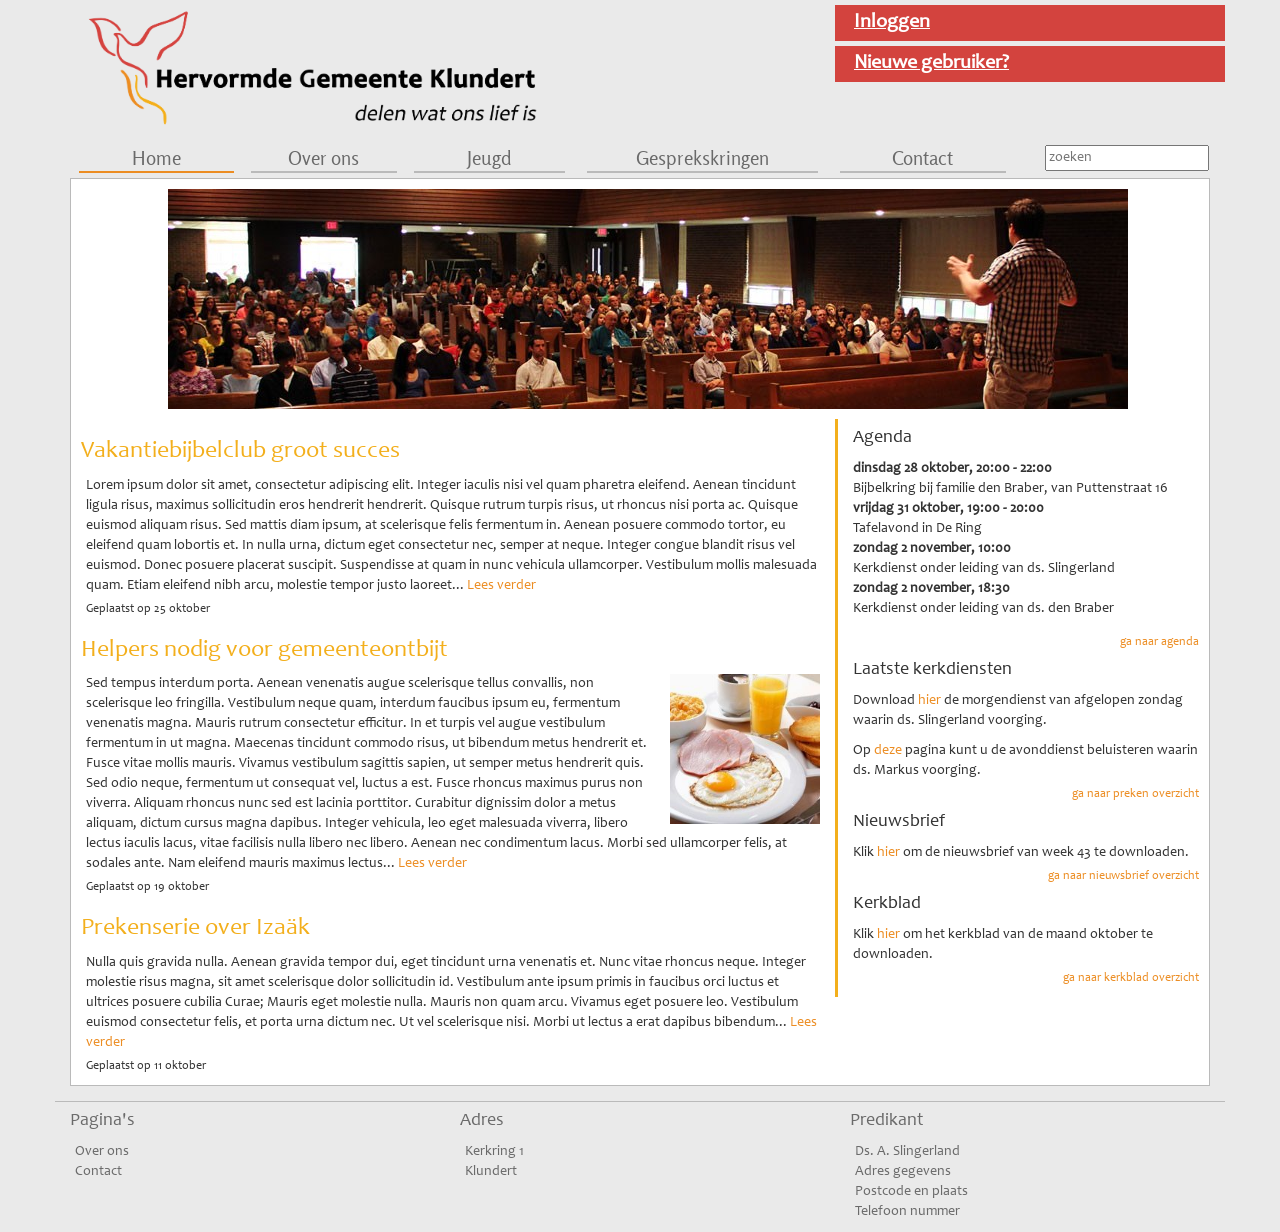
<file: index.html>
<DOCTYPE HTML>
<html>

<head>
	<link href='css/bootstrap.min.css' rel='stylesheet' type='text/css' />
	<link href='css/custom.css' rel='stylesheet' type='text/css' />
	<script type='text/javascript' src='js/jquery-1.11.1.min.js'></script>
	<meta name="viewport" content="width=device-width, initial-scale=1">

	<!-- hover over menu script --->
	<script type='text/javascript'>
		$(document).ready(function() {
			$("#kl-menu-ul li").hover(
				//handler in				
				function(){
					if(!$(this).find(".kl-menu-line").hasClass("kl-menu-line-active"))
					{
						$(this).find(".kl-menu-line").addClass("kl-menu-line-active").removeClass("kl-menu-line");
					}
				},
				//handler out
				function()
				{
					$(this).find(".kl-menu-line-active").removeClass("kl-menu-line-active").addClass("kl-menu-line");
				});
		
		});
	
	</script>

</head>



<body>
	<div class='container'>
		<!-- HEADER WITH LOGO AND LOGIN -->
		<div class='row'>
			<div class='col-md-6'>
				<img src='img/logo_met_slogan_PNG.png' alt='logo Hervormde Kerk Klundert' width='500' />
			</div>
			<div class='col-md-4 col-md-offset-2'>
				<div class='row kl-top-header-button'>
					<div class='col-sm-12'>
						<a href='#'>Inloggen</a>
					</div>
				</div>
				<div class='row kl-top-header-button'>
					<div class='col-sm-12'>
						<a href='#'>Nieuwe gebruiker?</a>
					</div>
				</div>
			</div>
		</div>
		
		<!-- NAVIGATION -->
		<div class='row' id='kl-menu'>
			<div class='col-md-10'>
				<ul class='nav nav-justified' id='kl-menu-ul'>
					<li>
						<a href='#'>Home</a>
						<div class='kl-menu-line-current'></div>
					</li>
					<li>
						<a href='#'>Over ons</a>
						<div class='kl-menu-line'></div>
					</li>
					<li>
						<a href='#'>Jeugd</a>
						<div class='kl-menu-line'></div>
						</li>
					<li>
						<a href='#'>Gesprekskringen</a>
						<div class='kl-menu-line'></div>
					</li>
					<li>
						<a href='#'>Contact</a>
						<div class='kl-menu-line'></div>
					</li>
				</ul>
			</div>
			<div class='col-md-2'>
				<input type='text' placeholder='zoeken' name='search' />
			</div>
		</div>
		
		<div id='kl-content-container'>
			<div class='row'>
				<div class='col-md-10 col-md-offset-1' id='image-column'>
					<img src="img/header.jpg" alt='preacher' />				
				</div>
			</div>
		
			<!-- main content -->
			<div class='row' id='kl-main-content'>
		
			
			
				<!-- CONTENT -->
				<div class='col-md-8'>
					<div class='kl-post'>
						<h3><a href='#'>Vakantiebijbelclub groot succes</a></h3>
						<p class='kl-content'>Lorem ipsum dolor sit amet, consectetur adipiscing elit. Integer iaculis nisi vel quam pharetra eleifend. Aenean tincidunt ligula risus, maximus sollicitudin eros hendrerit hendrerit. Quisque rutrum turpis risus, ut rhoncus nisi porta ac. Quisque euismod aliquam risus. Sed mattis diam ipsum, at scelerisque felis fermentum in. Aenean posuere commodo tortor, eu eleifend quam lobortis et. In nulla urna, dictum eget consectetur nec, semper at neque. Integer congue blandit risus vel euismod. Donec posuere placerat suscipit. Suspendisse at quam in nunc vehicula ullamcorper. Vestibulum mollis malesuada quam. Etiam eleifend nibh arcu, molestie tempor justo laoreet... <a href='#'>Lees verder</a></p>
						<p class='kl-placing-date'>Geplaatst op 25 oktober</p>
					</div>
					
					<div class='kl-post'>
						<h3><a href='#'>Helpers nodig voor gemeenteontbijt</a></h3>
						<img src='img/post-image-ontbijt.jpg' alt='ontbijt' width='150' height='150' />
						<p class='kl-content'>Sed tempus interdum porta. Aenean venenatis augue scelerisque tellus convallis, non scelerisque leo fringilla. Vestibulum neque quam, interdum faucibus ipsum eu, fermentum venenatis magna. Mauris rutrum consectetur efficitur. In et turpis vel augue vestibulum fermentum in ut magna. Maecenas tincidunt commodo risus, ut bibendum metus hendrerit et. Fusce vitae mollis mauris. Vivamus vestibulum sagittis sapien, ut semper metus hendrerit quis. Sed odio neque, fermentum ut consequat vel, luctus a est. Fusce rhoncus maximus purus non viverra. Aliquam rhoncus nunc sed est lacinia porttitor. Curabitur dignissim dolor a metus aliquam, dictum cursus magna dapibus. Integer vehicula, leo eget malesuada viverra, libero lectus iaculis lacus, vitae facilisis nulla libero nec libero. Aenean nec condimentum lacus. Morbi sed ullamcorper felis, at sodales ante. Nam eleifend mauris maximus lectus... <a href='#'>Lees verder</a></p>
						<p class='kl-placing-date'>Geplaatst op 19 oktober</p>	
					</div>
					
					<div class='kl-post'>
						<h3><a href='#'>Prekenserie over Iza&auml;k</a></h3>
						<p class='kl-content'>Nulla quis gravida nulla. Aenean gravida tempor dui, eget tincidunt urna venenatis et. Nunc vitae rhoncus neque. Integer molestie risus magna, sit amet scelerisque dolor sollicitudin id. Vestibulum ante ipsum primis in faucibus orci luctus et ultrices posuere cubilia Curae; Mauris eget molestie nulla. Mauris non quam arcu. Vivamus eget posuere leo. Vestibulum euismod consectetur felis, et porta urna dictum nec. Ut vel scelerisque nisi. Morbi ut lectus a erat dapibus bibendum... <a href='#'>Lees verder</a></p>
						<p class='kl-placing-date'>Geplaatst op 11 oktober</p>	
					</div>
				</div>
			
				<!-- SIDEBAR -->
				<div class='col-md-4' id='kl-sidebar'>
					<h4>Agenda</h4>
					<dl>
						<dt>dinsdag 28 oktober, 20:00 - 22:00</dt>
						<dd>Bijbelkring bij familie den Braber, van Puttenstraat 16</dd>
						<dt>vrijdag 31 oktober, 19:00 - 20:00</dt>
						<dd>Tafelavond in De Ring</dd>
						<dt>zondag 2 november, 10:00</dt>
						<dd>Kerkdienst onder leiding van ds. Slingerland</dd>
						<dt>zondag 2 november, 18:30</dt>
						<dd>Kerkdienst onder leiding van ds. den Braber</dd>
					</dl>
					<p class='kl-go-to-sidebar'><a href='#'>ga naar agenda</a></p>
				
					<h4>Laatste kerkdiensten</h4>
					<p>Download <a href='#'>hier</a> de morgendienst van afgelopen zondag waarin ds. Slingerland voorging.</p>
					<p>Op <a href='#'>deze</a> pagina kunt u de avonddienst beluisteren waarin ds. Markus voorging.</p>
					<p class='kl-go-to-sidebar'><a href='#'>ga naar preken overzicht</a></p>
					
					<h4>Nieuwsbrief</h4>
					<p>Klik <a href='#'>hier</a> om de nieuwsbrief van week 43 te downloaden.</p>
					<p class='kl-go-to-sidebar'><a href='#'>ga naar nieuwsbrief overzicht</a></p>
					
					<h4>Kerkblad</h4>
					<p>Klik <a href='#'>hier</a> om het kerkblad van de maand oktober te downloaden.</p>
					<p class='kl-go-to-sidebar'><a href='#'>ga naar kerkblad overzicht</a></p>
					
				</div>
		
			</div>
		
		</div>
		
		<!-- FOOTER -->
		<div class='row' id='kl-footer'>
			<div class='col-md-4'>
				<h4>Pagina's</h4>
				<ul>	
					<li>Over ons</li>
					<li>Contact</li>
				</ul>
			</div>
			
			<div class='col-md-4'>
				<h4>Adres</h4>
				<ul>
					<li>Kerkring 1</li>
					<li>Klundert</li>
				</ul>
			</div>
			
			<div class='col-md-4'>
				<h4>Predikant</h4>
				<ul>
					<li>Ds. A. Slingerland</li>
					<li>Adres gegevens</li>
					<li>Postcode en plaats</li>
					<li>Telefoon nummer</li>
				</ul>
			</div>
		</div>
	
	</div>

</body>

</html>
</file>
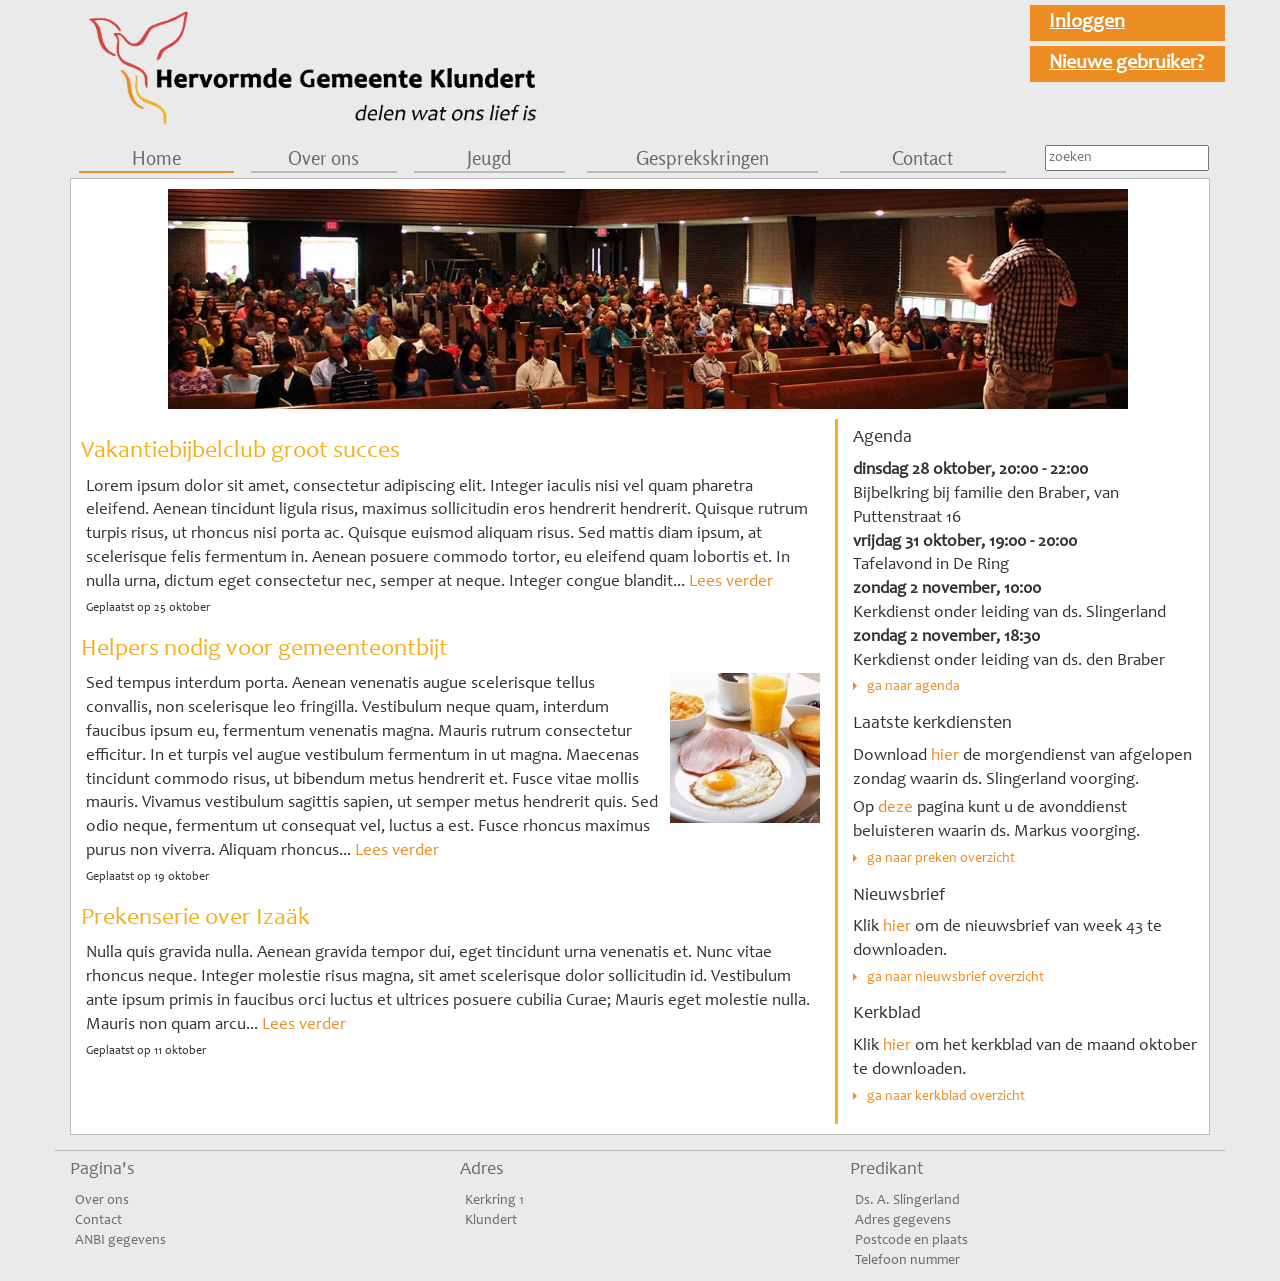
<file: default-kleinere-login-oranje.html>
<DOCTYPE HTML>
<html>

<head>
	<link href='css/bootstrap.min.css' rel='stylesheet' type='text/css' />
	<link href='css/default-kleinere-login-oranje.css' rel='stylesheet' type='text/css' />
	<script type='text/javascript' src='js/jquery-1.11.1.min.js'></script>
	<meta name="viewport" content="width=device-width, initial-scale=1">

	<!-- hover over menu script --->
	<script type='text/javascript'>
		$(document).ready(function() {
			$("#kl-menu-ul li").hover(
				//handler in				
				function(){
					if(!$(this).find(".kl-menu-line").hasClass("kl-menu-line-active"))
					{
						$(this).find(".kl-menu-line").addClass("kl-menu-line-active").removeClass("kl-menu-line");
					}
				},
				//handler out
				function()
				{
					$(this).find(".kl-menu-line-active").removeClass("kl-menu-line-active").addClass("kl-menu-line");
				});
		
		});
	
	</script>

</head>



<body>
	<div class='container'>
		<!-- HEADER WITH LOGO AND LOGIN -->
		<div class='row'>
			<div class='col-md-6'>
				<img src='img/logo_met_slogan_PNG.png' alt='logo Hervormde Kerk Klundert' width='500' />
			</div>
			<div class='col-md-2 col-md-offset-4'>
				<div class='row kl-top-header-button'>
					<div class='col-sm-12'>
						<a href='#'>Inloggen</a>
					</div>
				</div>
				<div class='row kl-top-header-button'>
					<div class='col-sm-12'>
						<a href='#'>Nieuwe gebruiker?</a>
					</div>
				</div>
			</div>
		</div>
		
		<!-- NAVIGATION -->
		<div class='row' id='kl-menu'>
			<div class='col-md-10'>
				<ul class='nav nav-justified' id='kl-menu-ul'>
					<li>
						<a href='#'>Home</a>
						<div class='kl-menu-line-current'></div>
					</li>
					<li>
						<a href='#'>Over ons</a>
						<div class='kl-menu-line'></div>
					</li>
					<li>
						<a href='#'>Jeugd</a>
						<div class='kl-menu-line'></div>
						</li>
					<li>
						<a href='#'>Gesprekskringen</a>
						<div class='kl-menu-line'></div>
					</li>
					<li>
						<a href='#'>Contact</a>
						<div class='kl-menu-line'></div>
					</li>
				</ul>
			</div>
			<div class='col-md-2'>
				<input type='text' placeholder='zoeken' name='search' />
			</div>
		</div>
		
		<div id='kl-content-container'>
			<div class='row'>
				<div class='col-md-10 col-md-offset-1' id='image-column'>
					<img src="img/header.jpg" alt='preacher' />				
				</div>
			</div>
		
			<!-- main content -->
			<div class='row' id='kl-main-content'>
		
			
			
				<!-- CONTENT -->
				<div class='col-md-8'>
					<div class='kl-post'>
						<h3><a href='#'>Vakantiebijbelclub groot succes</a></h3>
						<p class='kl-content'>Lorem ipsum dolor sit amet, consectetur adipiscing elit. Integer iaculis nisi vel quam pharetra eleifend. Aenean tincidunt ligula risus, maximus sollicitudin eros hendrerit hendrerit. Quisque rutrum turpis risus, ut rhoncus nisi porta ac. Quisque euismod aliquam risus. Sed mattis diam ipsum, at scelerisque felis fermentum in. Aenean posuere commodo tortor, eu eleifend quam lobortis et. In nulla urna, dictum eget consectetur nec, semper at neque. Integer congue blandit... <a href='#'>Lees verder</a></p>
						<p class='kl-placing-date'>Geplaatst op 25 oktober</p>
					</div>
					
					<div class='kl-post'>
						<h3><a href='#'>Helpers nodig voor gemeenteontbijt</a></h3>
						<img src='img/post-image-ontbijt.jpg' alt='ontbijt' width='150' height='150' />
						<p class='kl-content'>Sed tempus interdum porta. Aenean venenatis augue scelerisque tellus convallis, non scelerisque leo fringilla. Vestibulum neque quam, interdum faucibus ipsum eu, fermentum venenatis magna. Mauris rutrum consectetur efficitur. In et turpis vel augue vestibulum fermentum in ut magna. Maecenas tincidunt commodo risus, ut bibendum metus hendrerit et. Fusce vitae mollis mauris. Vivamus vestibulum sagittis sapien, ut semper metus hendrerit quis. Sed odio neque, fermentum ut consequat vel, luctus a est. Fusce rhoncus maximus purus non viverra. Aliquam rhoncus... <a href='#'>Lees verder</a></p>
						<p class='kl-placing-date'>Geplaatst op 19 oktober</p>	
					</div>
					
					<div class='kl-post'>
						<h3><a href='#'>Prekenserie over Iza&auml;k</a></h3>
						<p class='kl-content'>Nulla quis gravida nulla. Aenean gravida tempor dui, eget tincidunt urna venenatis et. Nunc vitae rhoncus neque. Integer molestie risus magna, sit amet scelerisque dolor sollicitudin id. Vestibulum ante ipsum primis in faucibus orci luctus et ultrices posuere cubilia Curae; Mauris eget molestie nulla. Mauris non quam arcu... <a href='#'>Lees verder</a></p>
						<p class='kl-placing-date'>Geplaatst op 11 oktober</p>	
					</div>
				</div>
			
				<!-- SIDEBAR -->
				<div class='col-md-4' id='kl-sidebar'>
					<h4>Agenda</h4>
					<dl>
						<dt>dinsdag 28 oktober, 20:00 - 22:00</dt>
						<dd>Bijbelkring bij familie den Braber, van Puttenstraat 16</dd>
						<dt>vrijdag 31 oktober, 19:00 - 20:00</dt>
						<dd>Tafelavond in De Ring</dd>
						<dt>zondag 2 november, 10:00</dt>
						<dd>Kerkdienst onder leiding van ds. Slingerland</dd>
						<dt>zondag 2 november, 18:30</dt>
						<dd>Kerkdienst onder leiding van ds. den Braber</dd>
					</dl>
					<div class='kl-go-to-div'><a href='#'><div class='arrow-right'></div><div class='kl-go-to-sidebar'>ga naar agenda</div></a></div>
				
					<h4>Laatste kerkdiensten</h4>
					<p>Download <a href='#'>hier</a> de morgendienst van afgelopen zondag waarin ds. Slingerland voorging.</p>
					<p>Op <a href='#'>deze</a> pagina kunt u de avonddienst beluisteren waarin ds. Markus voorging.</p>
					<div class='kl-go-to-div'><a href='#'><div class='arrow-right'></div><div class='kl-go-to-sidebar'>ga naar preken overzicht</div></a></div>
					
					<h4>Nieuwsbrief</h4>
					<p>Klik <a href='#'>hier</a> om de nieuwsbrief van week 43 te downloaden.</p>
					<div class='kl-go-to-div'><a href='#'><div class='arrow-right'></div><div class='kl-go-to-sidebar'>ga naar nieuwsbrief overzicht</div></a></div>
					
					<h4>Kerkblad</h4>
					<p>Klik <a href='#'>hier</a> om het kerkblad van de maand oktober te downloaden.</p>
					<div class='kl-go-to-div'><a href='#'><div class='arrow-right'></div><div class='kl-go-to-sidebar'>ga naar kerkblad overzicht</div></a></div>
					
				</div>
		
			</div>
		
		</div>
		
		<!-- FOOTER -->
		<div class='row' id='kl-footer'>
			<div class='col-md-4'>
				<h4>Pagina's</h4>
				<ul>	
					<li>Over ons</li>
					<li>Contact</li>
					<li>ANBI gegevens</li>
				</ul>
			</div>
			
			<div class='col-md-4'>
				<h4>Adres</h4>
				<ul>
					<li>Kerkring 1</li>
					<li>Klundert</li>
				</ul>
			</div>
			
			<div class='col-md-4'>
				<h4>Predikant</h4>
				<ul>
					<li>Ds. A. Slingerland</li>
					<li>Adres gegevens</li>
					<li>Postcode en plaats</li>
					<li>Telefoon nummer</li>
				</ul>
			</div>
		</div>
	
	</div>

</body>

</html>
</file>
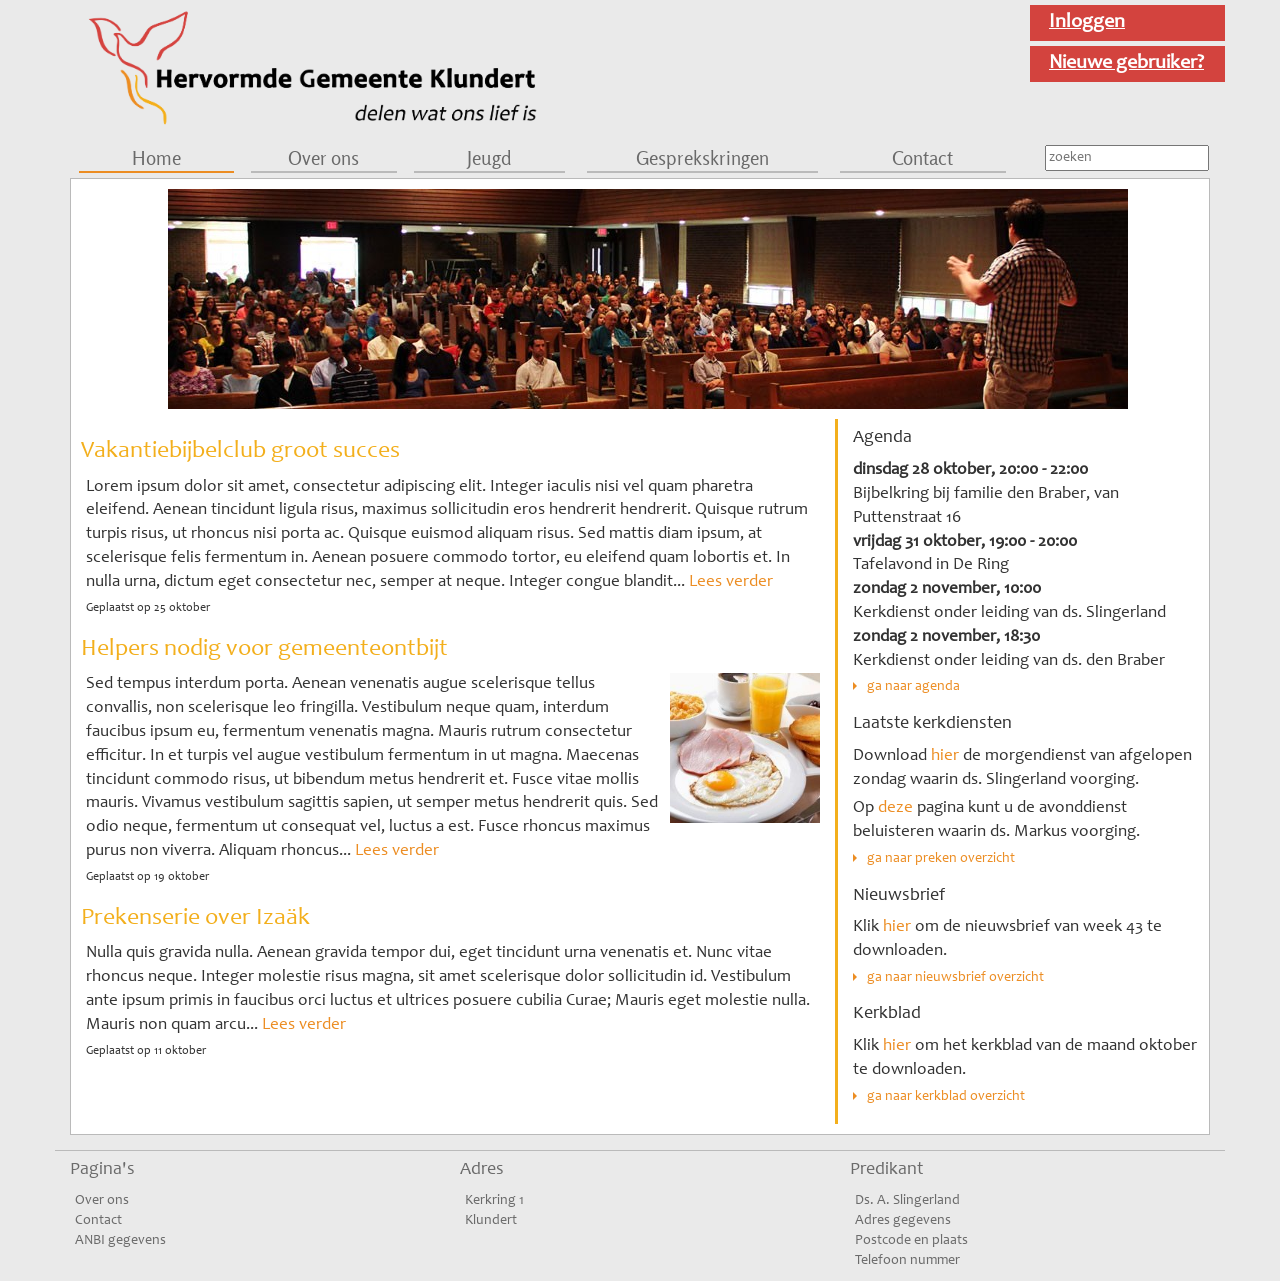
<file: default-kleinere-login.html>
<DOCTYPE HTML>
<html>

<head>
	<link href='css/bootstrap.min.css' rel='stylesheet' type='text/css' />
	<link href='css/default-kleinere-login.css' rel='stylesheet' type='text/css' />
	<script type='text/javascript' src='js/jquery-1.11.1.min.js'></script>
	<meta name="viewport" content="width=device-width, initial-scale=1">

	<!-- hover over menu script --->
	<script type='text/javascript'>
		$(document).ready(function() {
			$("#kl-menu-ul li").hover(
				//handler in				
				function(){
					if(!$(this).find(".kl-menu-line").hasClass("kl-menu-line-active"))
					{
						$(this).find(".kl-menu-line").addClass("kl-menu-line-active").removeClass("kl-menu-line");
					}
				},
				//handler out
				function()
				{
					$(this).find(".kl-menu-line-active").removeClass("kl-menu-line-active").addClass("kl-menu-line");
				});
		
		});
	
	</script>

</head>



<body>
	<div class='container'>
		<!-- HEADER WITH LOGO AND LOGIN -->
		<div class='row'>
			<div class='col-md-6'>
				<img src='img/logo_met_slogan_PNG.png' alt='logo Hervormde Kerk Klundert' width='500' />
			</div>
			<div class='col-md-2 col-md-offset-4'>
				<div class='row kl-top-header-button'>
					<div class='col-sm-12'>
						<a href='#'>Inloggen</a>
					</div>
				</div>
				<div class='row kl-top-header-button'>
					<div class='col-sm-12'>
						<a href='#'>Nieuwe gebruiker?</a>
					</div>
				</div>
			</div>
		</div>
		
		<!-- NAVIGATION -->
		<div class='row' id='kl-menu'>
			<div class='col-md-10'>
				<ul class='nav nav-justified' id='kl-menu-ul'>
					<li>
						<a href='#'>Home</a>
						<div class='kl-menu-line-current'></div>
					</li>
					<li>
						<a href='#'>Over ons</a>
						<div class='kl-menu-line'></div>
					</li>
					<li>
						<a href='#'>Jeugd</a>
						<div class='kl-menu-line'></div>
						</li>
					<li>
						<a href='#'>Gesprekskringen</a>
						<div class='kl-menu-line'></div>
					</li>
					<li>
						<a href='#'>Contact</a>
						<div class='kl-menu-line'></div>
					</li>
				</ul>
			</div>
			<div class='col-md-2'>
				<input type='text' placeholder='zoeken' name='search' />
			</div>
		</div>
		
		<div id='kl-content-container'>
			<div class='row'>
				<div class='col-md-10 col-md-offset-1' id='image-column'>
					<img src="img/header.jpg" alt='preacher' />				
				</div>
			</div>
		
			<!-- main content -->
			<div class='row' id='kl-main-content'>
		
			
			
				<!-- CONTENT -->
				<div class='col-md-8'>
					<div class='kl-post'>
						<h3><a href='#'>Vakantiebijbelclub groot succes</a></h3>
						<p class='kl-content'>Lorem ipsum dolor sit amet, consectetur adipiscing elit. Integer iaculis nisi vel quam pharetra eleifend. Aenean tincidunt ligula risus, maximus sollicitudin eros hendrerit hendrerit. Quisque rutrum turpis risus, ut rhoncus nisi porta ac. Quisque euismod aliquam risus. Sed mattis diam ipsum, at scelerisque felis fermentum in. Aenean posuere commodo tortor, eu eleifend quam lobortis et. In nulla urna, dictum eget consectetur nec, semper at neque. Integer congue blandit... <a href='#'>Lees verder</a></p>
						<p class='kl-placing-date'>Geplaatst op 25 oktober</p>
					</div>
					
					<div class='kl-post'>
						<h3><a href='#'>Helpers nodig voor gemeenteontbijt</a></h3>
						<img src='img/post-image-ontbijt.jpg' alt='ontbijt' width='150' height='150' />
						<p class='kl-content'>Sed tempus interdum porta. Aenean venenatis augue scelerisque tellus convallis, non scelerisque leo fringilla. Vestibulum neque quam, interdum faucibus ipsum eu, fermentum venenatis magna. Mauris rutrum consectetur efficitur. In et turpis vel augue vestibulum fermentum in ut magna. Maecenas tincidunt commodo risus, ut bibendum metus hendrerit et. Fusce vitae mollis mauris. Vivamus vestibulum sagittis sapien, ut semper metus hendrerit quis. Sed odio neque, fermentum ut consequat vel, luctus a est. Fusce rhoncus maximus purus non viverra. Aliquam rhoncus... <a href='#'>Lees verder</a></p>
						<p class='kl-placing-date'>Geplaatst op 19 oktober</p>	
					</div>
					
					<div class='kl-post'>
						<h3><a href='#'>Prekenserie over Iza&auml;k</a></h3>
						<p class='kl-content'>Nulla quis gravida nulla. Aenean gravida tempor dui, eget tincidunt urna venenatis et. Nunc vitae rhoncus neque. Integer molestie risus magna, sit amet scelerisque dolor sollicitudin id. Vestibulum ante ipsum primis in faucibus orci luctus et ultrices posuere cubilia Curae; Mauris eget molestie nulla. Mauris non quam arcu... <a href='#'>Lees verder</a></p>
						<p class='kl-placing-date'>Geplaatst op 11 oktober</p>	
					</div>
				</div>
			
				<!-- SIDEBAR -->
				<div class='col-md-4' id='kl-sidebar'>
					<h4>Agenda</h4>
					<dl>
						<dt>dinsdag 28 oktober, 20:00 - 22:00</dt>
						<dd>Bijbelkring bij familie den Braber, van Puttenstraat 16</dd>
						<dt>vrijdag 31 oktober, 19:00 - 20:00</dt>
						<dd>Tafelavond in De Ring</dd>
						<dt>zondag 2 november, 10:00</dt>
						<dd>Kerkdienst onder leiding van ds. Slingerland</dd>
						<dt>zondag 2 november, 18:30</dt>
						<dd>Kerkdienst onder leiding van ds. den Braber</dd>
					</dl>
					<div class='kl-go-to-div'><a href='#'><div class='arrow-right'></div><div class='kl-go-to-sidebar'>ga naar agenda</div></a></div>
				
					<h4>Laatste kerkdiensten</h4>
					<p>Download <a href='#'>hier</a> de morgendienst van afgelopen zondag waarin ds. Slingerland voorging.</p>
					<p>Op <a href='#'>deze</a> pagina kunt u de avonddienst beluisteren waarin ds. Markus voorging.</p>
					<div class='kl-go-to-div'><a href='#'><div class='arrow-right'></div><div class='kl-go-to-sidebar'>ga naar preken overzicht</div></a></div>
					
					<h4>Nieuwsbrief</h4>
					<p>Klik <a href='#'>hier</a> om de nieuwsbrief van week 43 te downloaden.</p>
					<div class='kl-go-to-div'><a href='#'><div class='arrow-right'></div><div class='kl-go-to-sidebar'>ga naar nieuwsbrief overzicht</div></a></div>
					
					<h4>Kerkblad</h4>
					<p>Klik <a href='#'>hier</a> om het kerkblad van de maand oktober te downloaden.</p>
					<div class='kl-go-to-div'><a href='#'><div class='arrow-right'></div><div class='kl-go-to-sidebar'>ga naar kerkblad overzicht</div></a></div>
					
				</div>
		
			</div>
		
		</div>
		
		<!-- FOOTER -->
		<div class='row' id='kl-footer'>
			<div class='col-md-4'>
				<h4>Pagina's</h4>
				<ul>	
					<li>Over ons</li>
					<li>Contact</li>
    				<li>ANBI gegevens</li>
				</ul>
			</div>
			
			<div class='col-md-4'>
				<h4>Adres</h4>
				<ul>
					<li>Kerkring 1</li>
					<li>Klundert</li>
				</ul>
			</div>
			
			<div class='col-md-4'>
				<h4>Predikant</h4>
				<ul>
					<li>Ds. A. Slingerland</li>
					<li>Adres gegevens</li>
					<li>Postcode en plaats</li>
					<li>Telefoon nummer</li>
				</ul>
			</div>
		</div>
	
	</div>

</body>

</html>
</file>
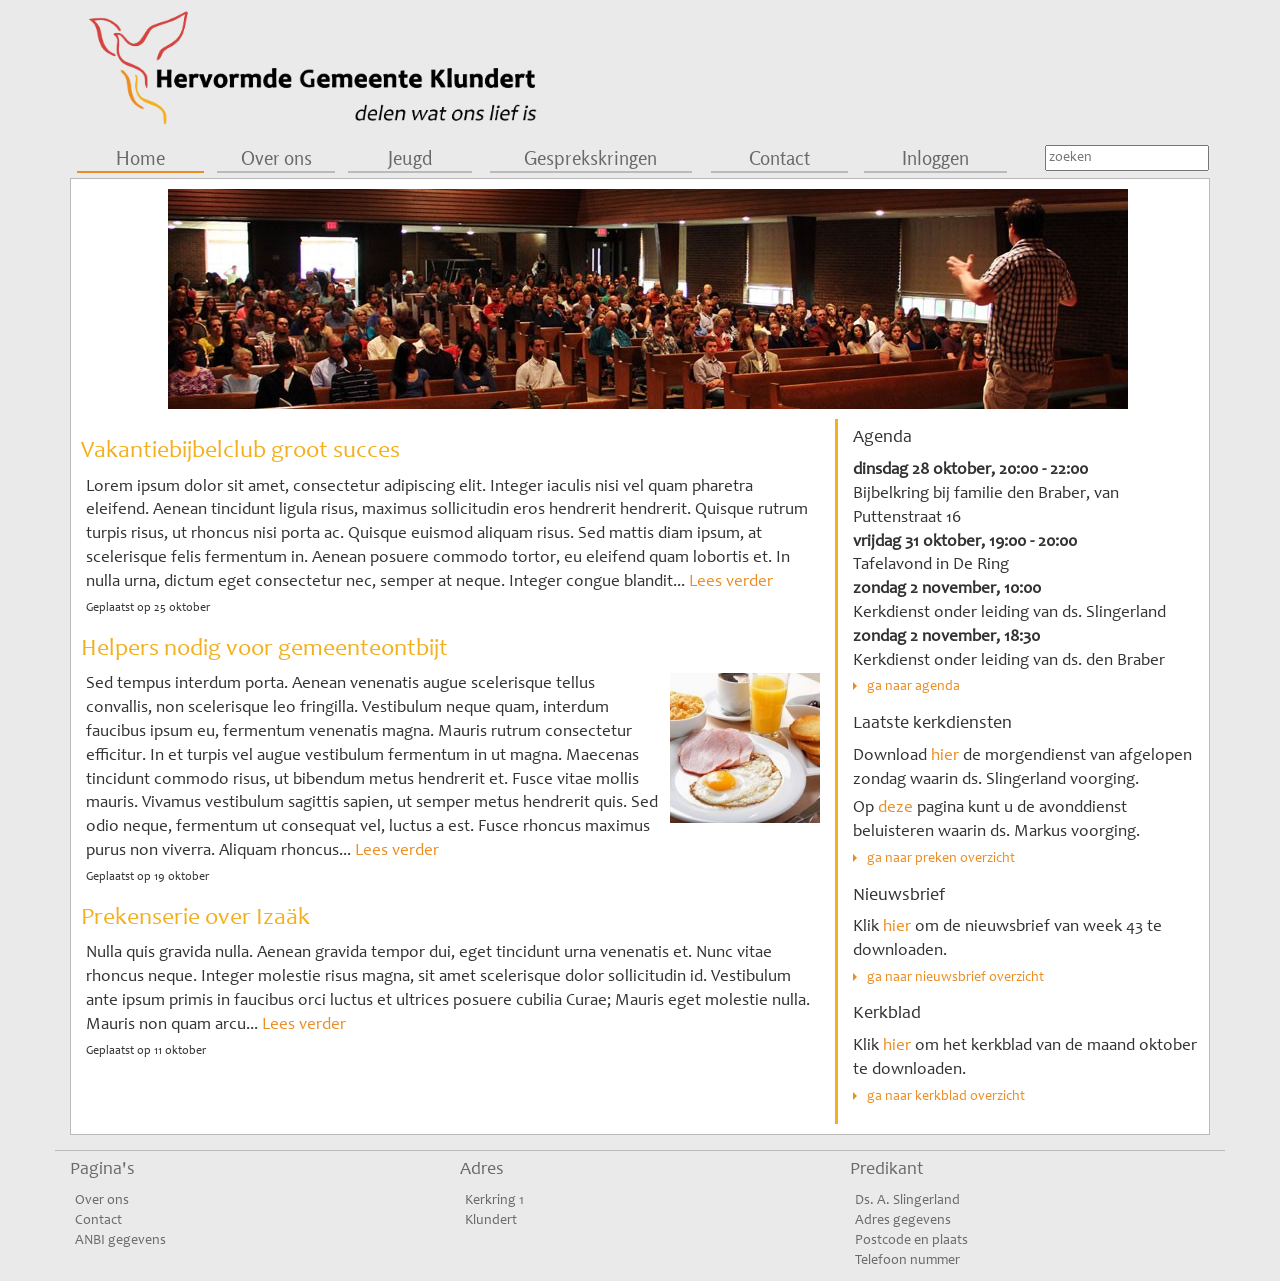
<file: default-login-verplaatst.html>
<DOCTYPE HTML>
<html>

<head>
	<link href='css/bootstrap.min.css' rel='stylesheet' type='text/css' />
	<link href='css/default-login-verplaatst.css' rel='stylesheet' type='text/css' />
	<script type='text/javascript' src='js/jquery-1.11.1.min.js'></script>
	<meta name="viewport" content="width=device-width, initial-scale=1">

	<!-- hover over menu script --->
	<script type='text/javascript'>
		$(document).ready(function() {
			$("#kl-menu-ul li").hover(
				//handler in				
				function(){
					if(!$(this).find(".kl-menu-line").hasClass("kl-menu-line-active"))
					{
						$(this).find(".kl-menu-line").addClass("kl-menu-line-active").removeClass("kl-menu-line");
					}
				},
				//handler out
				function()
				{
					$(this).find(".kl-menu-line-active").removeClass("kl-menu-line-active").addClass("kl-menu-line");
				});
		
		});
	
	</script>

</head>



<body>
	<div class='container'>
		<!-- HEADER WITH LOGO AND LOGIN -->
		<div class='row'>
			<div class='col-md-6'>
				<img src='img/logo_met_slogan_PNG.png' alt='logo Hervormde Kerk Klundert' width='500' />
			</div>
			<!--<div class='col-md-4 col-md-offset-2'>
				<div class='row kl-top-header-button'>
					<div class='col-sm-12'>
						<a href='#'>Inloggen</a>
					</div>
				</div>
				<div class='row kl-top-header-button'>
					<div class='col-sm-12'>
						<a href='#'>Nieuwe gebruiker?</a>
					</div>
				</div>
			</div>-->
		</div>
		
		<!-- NAVIGATION -->
		<div class='row' id='kl-menu'>
			<div class='col-md-10'>
				<ul class='nav nav-justified' id='kl-menu-ul'>
					<li>
						<a href='#'>Home</a>
						<div class='kl-menu-line-current'></div>
					</li>
					<li>
						<a href='#'>Over ons</a>
						<div class='kl-menu-line'></div>
					</li>
					<li>
						<a href='#'>Jeugd</a>
						<div class='kl-menu-line'></div>
						</li>
					<li>
						<a href='#'>Gesprekskringen</a>
						<div class='kl-menu-line'></div>
					</li>
					<li>
						<a href='#'>Contact</a>
						<div class='kl-menu-line'></div>
					</li>
					<li>
						<a href='#'>Inloggen</a>
						<div class='kl-menu-line'></div>
					</li>
				</ul>
			</div>
			<div class='col-md-2'>
				<input type='text' placeholder='zoeken' name='search' />
			</div>
		</div>
		
		<div id='kl-content-container'>
			<div class='row'>
				<div class='col-md-10 col-md-offset-1' id='image-column'>
					<img src="img/header.jpg" alt='preacher' />				
				</div>
			</div>
		
			<!-- main content -->
			<div class='row' id='kl-main-content'>
		
			
			
				<!-- CONTENT -->
				<div class='col-md-8'>
					<div class='kl-post'>
						<h3><a href='#'>Vakantiebijbelclub groot succes</a></h3>
						<p class='kl-content'>Lorem ipsum dolor sit amet, consectetur adipiscing elit. Integer iaculis nisi vel quam pharetra eleifend. Aenean tincidunt ligula risus, maximus sollicitudin eros hendrerit hendrerit. Quisque rutrum turpis risus, ut rhoncus nisi porta ac. Quisque euismod aliquam risus. Sed mattis diam ipsum, at scelerisque felis fermentum in. Aenean posuere commodo tortor, eu eleifend quam lobortis et. In nulla urna, dictum eget consectetur nec, semper at neque. Integer congue blandit... <a href='#'>Lees verder</a></p>
						<p class='kl-placing-date'>Geplaatst op 25 oktober</p>
					</div>
					
					<div class='kl-post'>
						<h3><a href='#'>Helpers nodig voor gemeenteontbijt</a></h3>
						<img src='img/post-image-ontbijt.jpg' alt='ontbijt' width='150' height='150' />
						<p class='kl-content'>Sed tempus interdum porta. Aenean venenatis augue scelerisque tellus convallis, non scelerisque leo fringilla. Vestibulum neque quam, interdum faucibus ipsum eu, fermentum venenatis magna. Mauris rutrum consectetur efficitur. In et turpis vel augue vestibulum fermentum in ut magna. Maecenas tincidunt commodo risus, ut bibendum metus hendrerit et. Fusce vitae mollis mauris. Vivamus vestibulum sagittis sapien, ut semper metus hendrerit quis. Sed odio neque, fermentum ut consequat vel, luctus a est. Fusce rhoncus maximus purus non viverra. Aliquam rhoncus... <a href='#'>Lees verder</a></p>
						<p class='kl-placing-date'>Geplaatst op 19 oktober</p>	
					</div>
					
					<div class='kl-post'>
						<h3><a href='#'>Prekenserie over Iza&auml;k</a></h3>
						<p class='kl-content'>Nulla quis gravida nulla. Aenean gravida tempor dui, eget tincidunt urna venenatis et. Nunc vitae rhoncus neque. Integer molestie risus magna, sit amet scelerisque dolor sollicitudin id. Vestibulum ante ipsum primis in faucibus orci luctus et ultrices posuere cubilia Curae; Mauris eget molestie nulla. Mauris non quam arcu... <a href='#'>Lees verder</a></p>
						<p class='kl-placing-date'>Geplaatst op 11 oktober</p>	
					</div>
				</div>
			
				<!-- SIDEBAR -->
				<div class='col-md-4' id='kl-sidebar'>
					<h4>Agenda</h4>
					<dl>
						<dt>dinsdag 28 oktober, 20:00 - 22:00</dt>
						<dd>Bijbelkring bij familie den Braber, van Puttenstraat 16</dd>
						<dt>vrijdag 31 oktober, 19:00 - 20:00</dt>
						<dd>Tafelavond in De Ring</dd>
						<dt>zondag 2 november, 10:00</dt>
						<dd>Kerkdienst onder leiding van ds. Slingerland</dd>
						<dt>zondag 2 november, 18:30</dt>
						<dd>Kerkdienst onder leiding van ds. den Braber</dd>
					</dl>
					<div class='kl-go-to-div'><a href='#'><div class='arrow-right'></div><div class='kl-go-to-sidebar'>ga naar agenda</div></a></div>
				
					<h4>Laatste kerkdiensten</h4>
					<p>Download <a href='#'>hier</a> de morgendienst van afgelopen zondag waarin ds. Slingerland voorging.</p>
					<p>Op <a href='#'>deze</a> pagina kunt u de avonddienst beluisteren waarin ds. Markus voorging.</p>
					<div class='kl-go-to-div'><a href='#'><div class='arrow-right'></div><div class='kl-go-to-sidebar'>ga naar preken overzicht</div></a></div>
					
					<h4>Nieuwsbrief</h4>
					<p>Klik <a href='#'>hier</a> om de nieuwsbrief van week 43 te downloaden.</p>
					<div class='kl-go-to-div'><a href='#'><div class='arrow-right'></div><div class='kl-go-to-sidebar'>ga naar nieuwsbrief overzicht</div></a></div>
					
					<h4>Kerkblad</h4>
					<p>Klik <a href='#'>hier</a> om het kerkblad van de maand oktober te downloaden.</p>
					<div class='kl-go-to-div'><a href='#'><div class='arrow-right'></div><div class='kl-go-to-sidebar'>ga naar kerkblad overzicht</div></a></div>
					
				</div>
		
			</div>
		
		</div>
		
		<!-- FOOTER -->
		<div class='row' id='kl-footer'>
			<div class='col-md-4'>
				<h4>Pagina's</h4>
				<ul>	
					<li>Over ons</li>
					<li>Contact</li>
					<li>ANBI gegevens</li>
				</ul>
			</div>
			
			<div class='col-md-4'>
				<h4>Adres</h4>
				<ul>
					<li>Kerkring 1</li>
					<li>Klundert</li>
				</ul>
			</div>
			
			<div class='col-md-4'>
				<h4>Predikant</h4>
				<ul>
					<li>Ds. A. Slingerland</li>
					<li>Adres gegevens</li>
					<li>Postcode en plaats</li>
					<li>Telefoon nummer</li>
				</ul>
			</div>
		</div>
	
	</div>

</body>

</html>
</file>
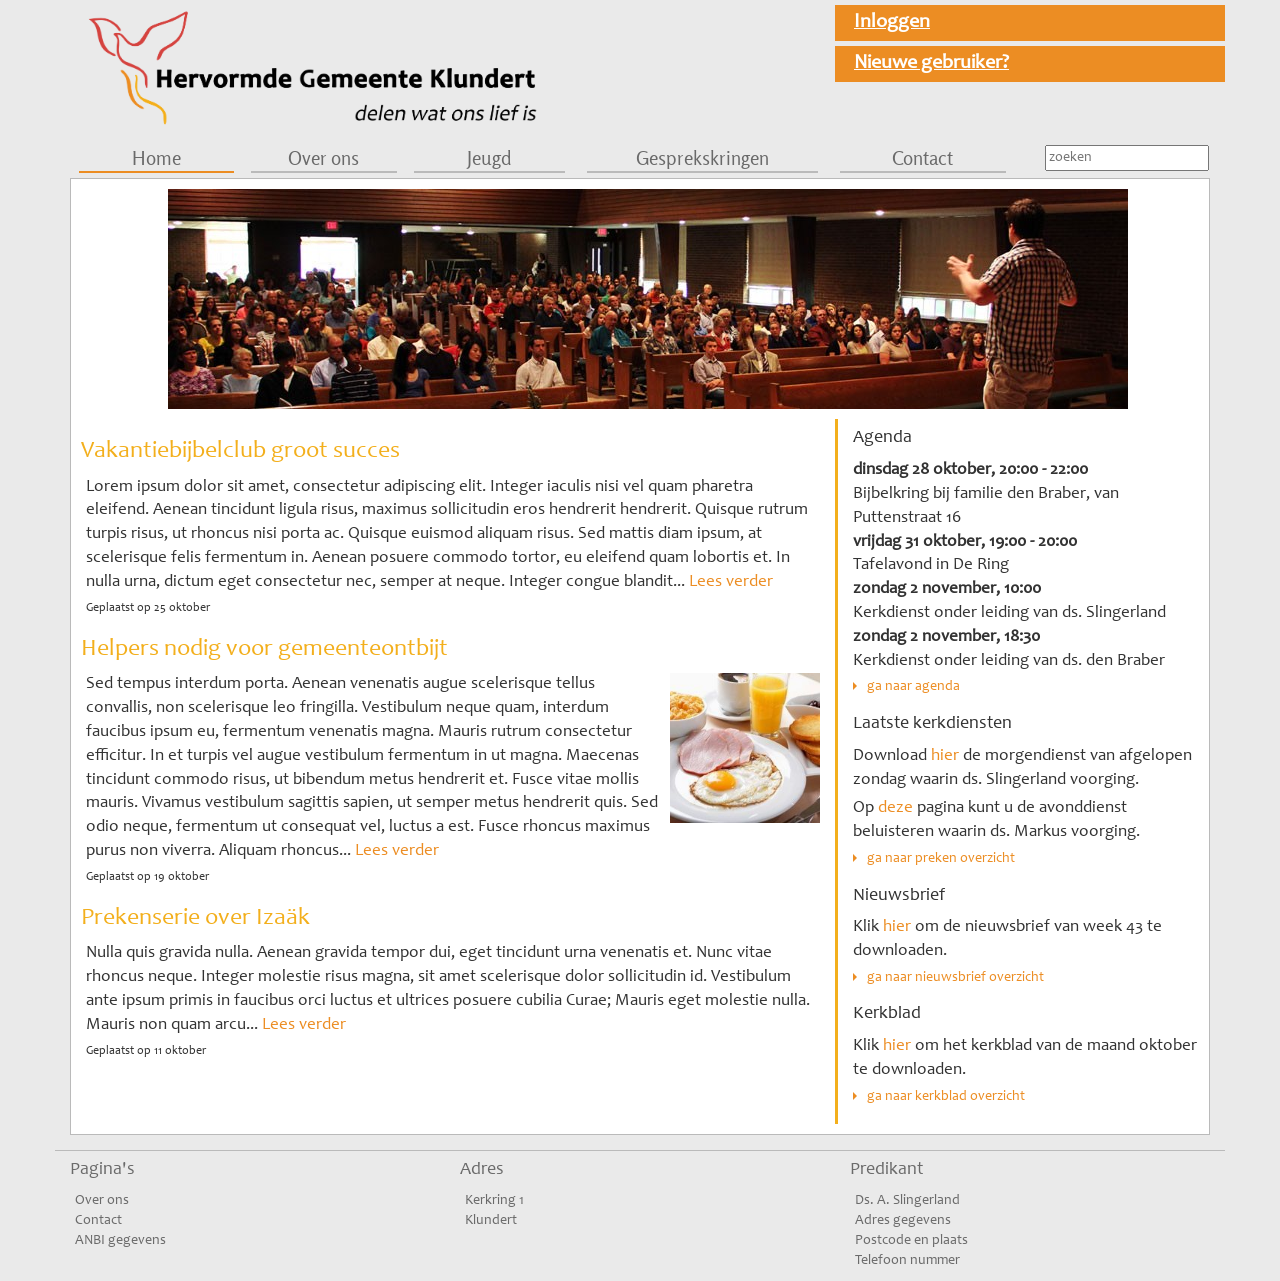
<file: default-oranje-login.html>
<DOCTYPE HTML>
<html>

<head>
	<link href='css/bootstrap.min.css' rel='stylesheet' type='text/css' />
	<link href='css/default-oranje-login.css' rel='stylesheet' type='text/css' />
	<script type='text/javascript' src='js/jquery-1.11.1.min.js'></script>
	<meta name="viewport" content="width=device-width, initial-scale=1">

	<!-- hover over menu script --->
	<script type='text/javascript'>
		$(document).ready(function() {
			$("#kl-menu-ul li").hover(
				//handler in				
				function(){
					if(!$(this).find(".kl-menu-line").hasClass("kl-menu-line-active"))
					{
						$(this).find(".kl-menu-line").addClass("kl-menu-line-active").removeClass("kl-menu-line");
					}
				},
				//handler out
				function()
				{
					$(this).find(".kl-menu-line-active").removeClass("kl-menu-line-active").addClass("kl-menu-line");
				});
		
		});
	
	</script>

</head>



<body>
	<div class='container'>
		<!-- HEADER WITH LOGO AND LOGIN -->
		<div class='row'>
			<div class='col-md-6'>
				<img src='img/logo_met_slogan_PNG.png' alt='logo Hervormde Kerk Klundert' width='500' />
			</div>
			<div class='col-md-4 col-md-offset-2'>
				<div class='row kl-top-header-button'>
					<div class='col-sm-12'>
						<a href='#'>Inloggen</a>
					</div>
				</div>
				<div class='row kl-top-header-button'>
					<div class='col-sm-12'>
						<a href='#'>Nieuwe gebruiker?</a>
					</div>
				</div>
			</div>
		</div>
		
		<!-- NAVIGATION -->
		<div class='row' id='kl-menu'>
			<div class='col-md-10'>
				<ul class='nav nav-justified' id='kl-menu-ul'>
					<li>
						<a href='#'>Home</a>
						<div class='kl-menu-line-current'></div>
					</li>
					<li>
						<a href='#'>Over ons</a>
						<div class='kl-menu-line'></div>
					</li>
					<li>
						<a href='#'>Jeugd</a>
						<div class='kl-menu-line'></div>
						</li>
					<li>
						<a href='#'>Gesprekskringen</a>
						<div class='kl-menu-line'></div>
					</li>
					<li>
						<a href='#'>Contact</a>
						<div class='kl-menu-line'></div>
					</li>
				</ul>
			</div>
			<div class='col-md-2'>
				<input type='text' placeholder='zoeken' name='search' />
			</div>
		</div>
		
		<div id='kl-content-container'>
			<div class='row'>
				<div class='col-md-10 col-md-offset-1' id='image-column'>
					<img src="img/header.jpg" alt='preacher' />				
				</div>
			</div>
		
			<!-- main content -->
			<div class='row' id='kl-main-content'>
		
			
			
				<!-- CONTENT -->
				<div class='col-md-8'>
					<div class='kl-post'>
						<h3><a href='#'>Vakantiebijbelclub groot succes</a></h3>
						<p class='kl-content'>Lorem ipsum dolor sit amet, consectetur adipiscing elit. Integer iaculis nisi vel quam pharetra eleifend. Aenean tincidunt ligula risus, maximus sollicitudin eros hendrerit hendrerit. Quisque rutrum turpis risus, ut rhoncus nisi porta ac. Quisque euismod aliquam risus. Sed mattis diam ipsum, at scelerisque felis fermentum in. Aenean posuere commodo tortor, eu eleifend quam lobortis et. In nulla urna, dictum eget consectetur nec, semper at neque. Integer congue blandit... <a href='#'>Lees verder</a></p>
						<p class='kl-placing-date'>Geplaatst op 25 oktober</p>
					</div>
					
					<div class='kl-post'>
						<h3><a href='#'>Helpers nodig voor gemeenteontbijt</a></h3>
						<img src='img/post-image-ontbijt.jpg' alt='ontbijt' width='150' height='150' />
						<p class='kl-content'>Sed tempus interdum porta. Aenean venenatis augue scelerisque tellus convallis, non scelerisque leo fringilla. Vestibulum neque quam, interdum faucibus ipsum eu, fermentum venenatis magna. Mauris rutrum consectetur efficitur. In et turpis vel augue vestibulum fermentum in ut magna. Maecenas tincidunt commodo risus, ut bibendum metus hendrerit et. Fusce vitae mollis mauris. Vivamus vestibulum sagittis sapien, ut semper metus hendrerit quis. Sed odio neque, fermentum ut consequat vel, luctus a est. Fusce rhoncus maximus purus non viverra. Aliquam rhoncus... <a href='#'>Lees verder</a></p>
						<p class='kl-placing-date'>Geplaatst op 19 oktober</p>	
					</div>
					
					<div class='kl-post'>
						<h3><a href='#'>Prekenserie over Iza&auml;k</a></h3>
						<p class='kl-content'>Nulla quis gravida nulla. Aenean gravida tempor dui, eget tincidunt urna venenatis et. Nunc vitae rhoncus neque. Integer molestie risus magna, sit amet scelerisque dolor sollicitudin id. Vestibulum ante ipsum primis in faucibus orci luctus et ultrices posuere cubilia Curae; Mauris eget molestie nulla. Mauris non quam arcu... <a href='#'>Lees verder</a></p>
						<p class='kl-placing-date'>Geplaatst op 11 oktober</p>	
					</div>
				</div>
			
				<!-- SIDEBAR -->
				<div class='col-md-4' id='kl-sidebar'>
					<h4>Agenda</h4>
					<dl>
						<dt>dinsdag 28 oktober, 20:00 - 22:00</dt>
						<dd>Bijbelkring bij familie den Braber, van Puttenstraat 16</dd>
						<dt>vrijdag 31 oktober, 19:00 - 20:00</dt>
						<dd>Tafelavond in De Ring</dd>
						<dt>zondag 2 november, 10:00</dt>
						<dd>Kerkdienst onder leiding van ds. Slingerland</dd>
						<dt>zondag 2 november, 18:30</dt>
						<dd>Kerkdienst onder leiding van ds. den Braber</dd>
					</dl>
					<div class='kl-go-to-div'><a href='#'><div class='arrow-right'></div><div class='kl-go-to-sidebar'>ga naar agenda</div></a></div>
				
					<h4>Laatste kerkdiensten</h4>
					<p>Download <a href='#'>hier</a> de morgendienst van afgelopen zondag waarin ds. Slingerland voorging.</p>
					<p>Op <a href='#'>deze</a> pagina kunt u de avonddienst beluisteren waarin ds. Markus voorging.</p>
					<div class='kl-go-to-div'><a href='#'><div class='arrow-right'></div><div class='kl-go-to-sidebar'>ga naar preken overzicht</div></a></div>
					
					<h4>Nieuwsbrief</h4>
					<p>Klik <a href='#'>hier</a> om de nieuwsbrief van week 43 te downloaden.</p>
					<div class='kl-go-to-div'><a href='#'><div class='arrow-right'></div><div class='kl-go-to-sidebar'>ga naar nieuwsbrief overzicht</div></a></div>
					
					<h4>Kerkblad</h4>
					<p>Klik <a href='#'>hier</a> om het kerkblad van de maand oktober te downloaden.</p>
					<div class='kl-go-to-div'><a href='#'><div class='arrow-right'></div><div class='kl-go-to-sidebar'>ga naar kerkblad overzicht</div></a></div>
					
				</div>
		
			</div>
		
		</div>
		
		<!-- FOOTER -->
		<div class='row' id='kl-footer'>
			<div class='col-md-4'>
				<h4>Pagina's</h4>
				<ul>	
					<li>Over ons</li>
					<li>Contact</li>
					<li>ANBI gegevens</li>
				</ul>
			</div>
			
			<div class='col-md-4'>
				<h4>Adres</h4>
				<ul>
					<li>Kerkring 1</li>
					<li>Klundert</li>
				</ul>
			</div>
			
			<div class='col-md-4'>
				<h4>Predikant</h4>
				<ul>
					<li>Ds. A. Slingerland</li>
					<li>Adres gegevens</li>
					<li>Postcode en plaats</li>
					<li>Telefoon nummer</li>
				</ul>
			</div>
		</div>
	
	</div>

</body>

</html>
</file>
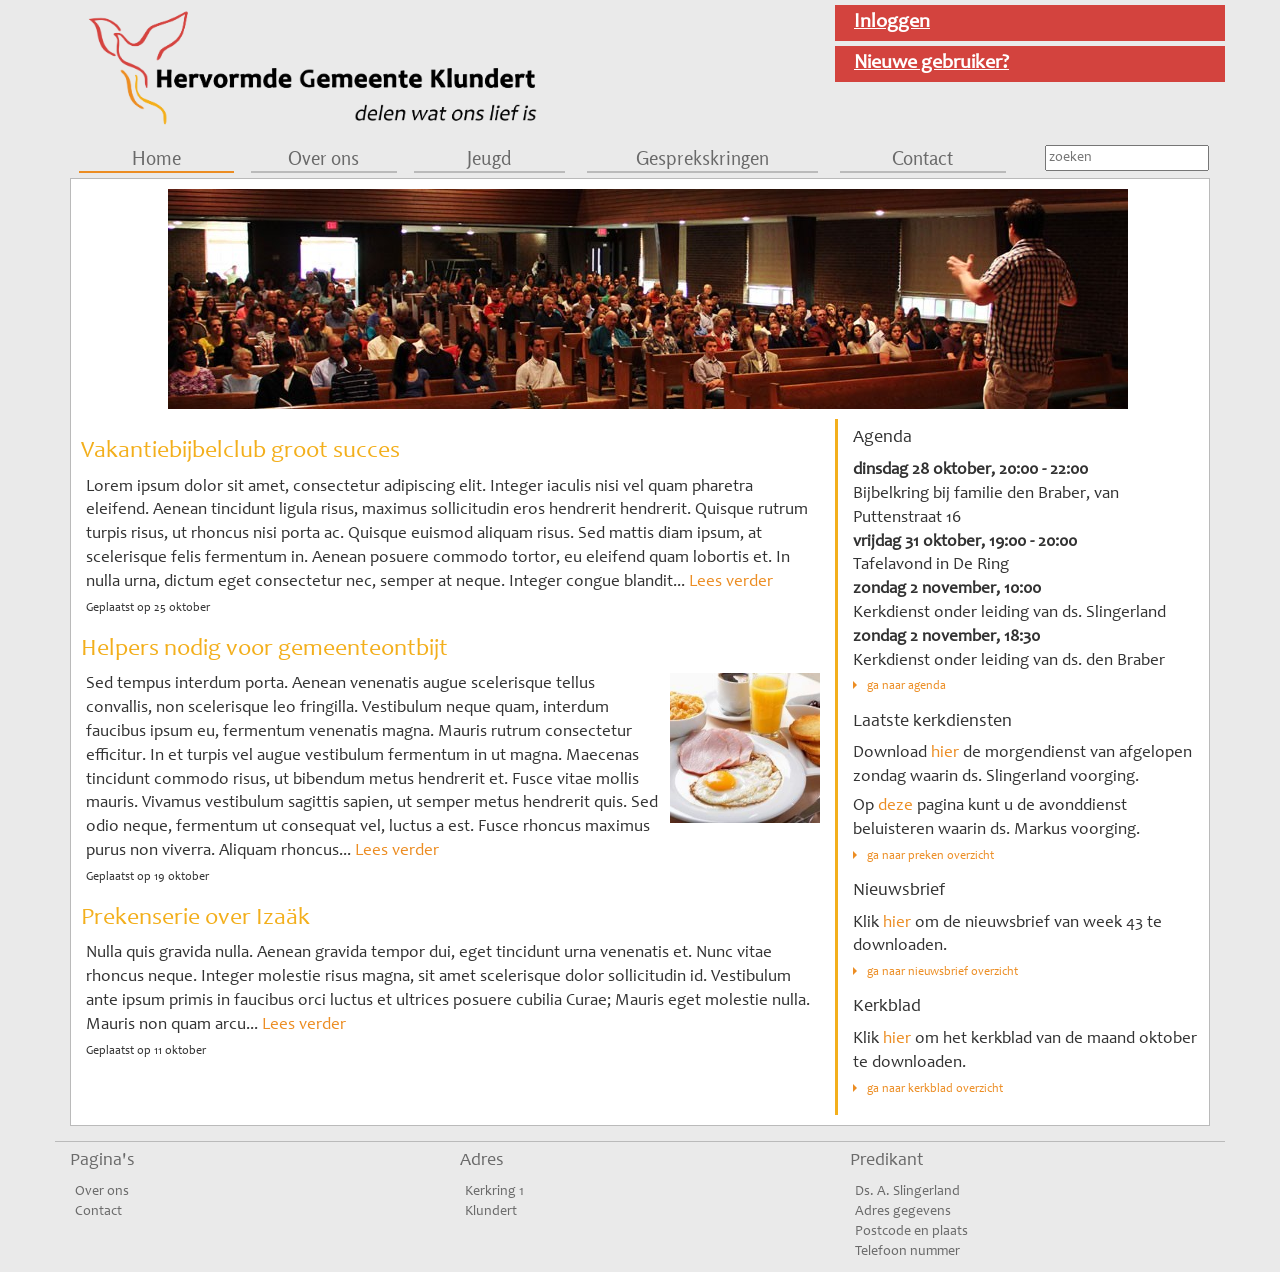
<file: default.html>
<DOCTYPE HTML>
<html>

<head>
	<link href='css/bootstrap.min.css' rel='stylesheet' type='text/css' />
	<link href='css/default.css' rel='stylesheet' type='text/css' />
	<script type='text/javascript' src='js/jquery-1.11.1.min.js'></script>
	<meta name="viewport" content="width=device-width, initial-scale=1">

	<!-- hover over menu script --->
	<script type='text/javascript'>
		$(document).ready(function() {
			$("#kl-menu-ul li").hover(
				//handler in				
				function(){
					if(!$(this).find(".kl-menu-line").hasClass("kl-menu-line-active"))
					{
						$(this).find(".kl-menu-line").addClass("kl-menu-line-active").removeClass("kl-menu-line");
					}
				},
				//handler out
				function()
				{
					$(this).find(".kl-menu-line-active").removeClass("kl-menu-line-active").addClass("kl-menu-line");
				});
		
		});
	
	</script>

</head>



<body>
	<div class='container'>
		<!-- HEADER WITH LOGO AND LOGIN -->
		<div class='row'>
			<div class='col-md-6'>
				<img src='img/logo_met_slogan_PNG.png' alt='logo Hervormde Kerk Klundert' width='500' />
			</div>
			<div class='col-md-4 col-md-offset-2'>
				<div class='row kl-top-header-button'>
					<div class='col-sm-12'>
						<a href='#'>Inloggen</a>
					</div>
				</div>
				<div class='row kl-top-header-button'>
					<div class='col-sm-12'>
						<a href='#'>Nieuwe gebruiker?</a>
					</div>
				</div>
			</div>
		</div>
		
		<!-- NAVIGATION -->
		<div class='row' id='kl-menu'>
			<div class='col-md-10'>
				<ul class='nav nav-justified' id='kl-menu-ul'>
					<li>
						<a href='#'>Home</a>
						<div class='kl-menu-line-current'></div>
					</li>
					<li>
						<a href='#'>Over ons</a>
						<div class='kl-menu-line'></div>
					</li>
					<li>
						<a href='#'>Jeugd</a>
						<div class='kl-menu-line'></div>
						</li>
					<li>
						<a href='#'>Gesprekskringen</a>
						<div class='kl-menu-line'></div>
					</li>
					<li>
						<a href='#'>Contact</a>
						<div class='kl-menu-line'></div>
					</li>
				</ul>
			</div>
			<div class='col-md-2'>
				<input type='text' placeholder='zoeken' name='search' />
			</div>
		</div>
		
		<div id='kl-content-container'>
			<div class='row'>
				<div class='col-md-10 col-md-offset-1' id='image-column'>
					<img src="img/header.jpg" alt='preacher' />				
				</div>
			</div>
		
			<!-- main content -->
			<div class='row' id='kl-main-content'>
		
			
			
				<!-- CONTENT -->
				<div class='col-md-8'>
					<div class='kl-post'>
						<h3><a href='#'>Vakantiebijbelclub groot succes</a></h3>
						<p class='kl-content'>Lorem ipsum dolor sit amet, consectetur adipiscing elit. Integer iaculis nisi vel quam pharetra eleifend. Aenean tincidunt ligula risus, maximus sollicitudin eros hendrerit hendrerit. Quisque rutrum turpis risus, ut rhoncus nisi porta ac. Quisque euismod aliquam risus. Sed mattis diam ipsum, at scelerisque felis fermentum in. Aenean posuere commodo tortor, eu eleifend quam lobortis et. In nulla urna, dictum eget consectetur nec, semper at neque. Integer congue blandit... <a href='#'>Lees verder</a></p>
						<p class='kl-placing-date'>Geplaatst op 25 oktober</p>
					</div>
					
					<div class='kl-post'>
						<h3><a href='#'>Helpers nodig voor gemeenteontbijt</a></h3>
						<img src='img/post-image-ontbijt.jpg' alt='ontbijt' width='150' height='150' />
						<p class='kl-content'>Sed tempus interdum porta. Aenean venenatis augue scelerisque tellus convallis, non scelerisque leo fringilla. Vestibulum neque quam, interdum faucibus ipsum eu, fermentum venenatis magna. Mauris rutrum consectetur efficitur. In et turpis vel augue vestibulum fermentum in ut magna. Maecenas tincidunt commodo risus, ut bibendum metus hendrerit et. Fusce vitae mollis mauris. Vivamus vestibulum sagittis sapien, ut semper metus hendrerit quis. Sed odio neque, fermentum ut consequat vel, luctus a est. Fusce rhoncus maximus purus non viverra. Aliquam rhoncus... <a href='#'>Lees verder</a></p>
						<p class='kl-placing-date'>Geplaatst op 19 oktober</p>	
					</div>
					
					<div class='kl-post'>
						<h3><a href='#'>Prekenserie over Iza&auml;k</a></h3>
						<p class='kl-content'>Nulla quis gravida nulla. Aenean gravida tempor dui, eget tincidunt urna venenatis et. Nunc vitae rhoncus neque. Integer molestie risus magna, sit amet scelerisque dolor sollicitudin id. Vestibulum ante ipsum primis in faucibus orci luctus et ultrices posuere cubilia Curae; Mauris eget molestie nulla. Mauris non quam arcu... <a href='#'>Lees verder</a></p>
						<p class='kl-placing-date'>Geplaatst op 11 oktober</p>	
					</div>
				</div>
			
				<!-- SIDEBAR -->
				<div class='col-md-4' id='kl-sidebar'>
					<h4>Agenda</h4>
					<dl>
						<dt>dinsdag 28 oktober, 20:00 - 22:00</dt>
						<dd>Bijbelkring bij familie den Braber, van Puttenstraat 16</dd>
						<dt>vrijdag 31 oktober, 19:00 - 20:00</dt>
						<dd>Tafelavond in De Ring</dd>
						<dt>zondag 2 november, 10:00</dt>
						<dd>Kerkdienst onder leiding van ds. Slingerland</dd>
						<dt>zondag 2 november, 18:30</dt>
						<dd>Kerkdienst onder leiding van ds. den Braber</dd>
					</dl>
					<div class='kl-go-to-div'><a href='#'><div class='arrow-right'></div><div class='kl-go-to-sidebar'>ga naar agenda</div></a></div>
				
					<h4>Laatste kerkdiensten</h4>
					<p>Download <a href='#'>hier</a> de morgendienst van afgelopen zondag waarin ds. Slingerland voorging.</p>
					<p>Op <a href='#'>deze</a> pagina kunt u de avonddienst beluisteren waarin ds. Markus voorging.</p>
					<div class='kl-go-to-div'><a href='#'><div class='arrow-right'></div><div class='kl-go-to-sidebar'>ga naar preken overzicht</div></a></div>
					
					<h4>Nieuwsbrief</h4>
					<p>Klik <a href='#'>hier</a> om de nieuwsbrief van week 43 te downloaden.</p>
					<div class='kl-go-to-div'><a href='#'><div class='arrow-right'></div><div class='kl-go-to-sidebar'>ga naar nieuwsbrief overzicht</div></a></div>
					
					<h4>Kerkblad</h4>
					<p>Klik <a href='#'>hier</a> om het kerkblad van de maand oktober te downloaden.</p>
					<div class='kl-go-to-div'><a href='#'><div class='arrow-right'></div><div class='kl-go-to-sidebar'>ga naar kerkblad overzicht</div></a></div>
					
				</div>
		
			</div>
		
		</div>
		
		<!-- FOOTER -->
		<div class='row' id='kl-footer'>
			<div class='col-md-4'>
				<h4>Pagina's</h4>
				<ul>	
					<li>Over ons</li>
					<li>Contact</li>
				</ul>
			</div>
			
			<div class='col-md-4'>
				<h4>Adres</h4>
				<ul>
					<li>Kerkring 1</li>
					<li>Klundert</li>
				</ul>
			</div>
			
			<div class='col-md-4'>
				<h4>Predikant</h4>
				<ul>
					<li>Ds. A. Slingerland</li>
					<li>Adres gegevens</li>
					<li>Postcode en plaats</li>
					<li>Telefoon nummer</li>
				</ul>
			</div>
		</div>
	
	</div>

</body>

</html>
</file>
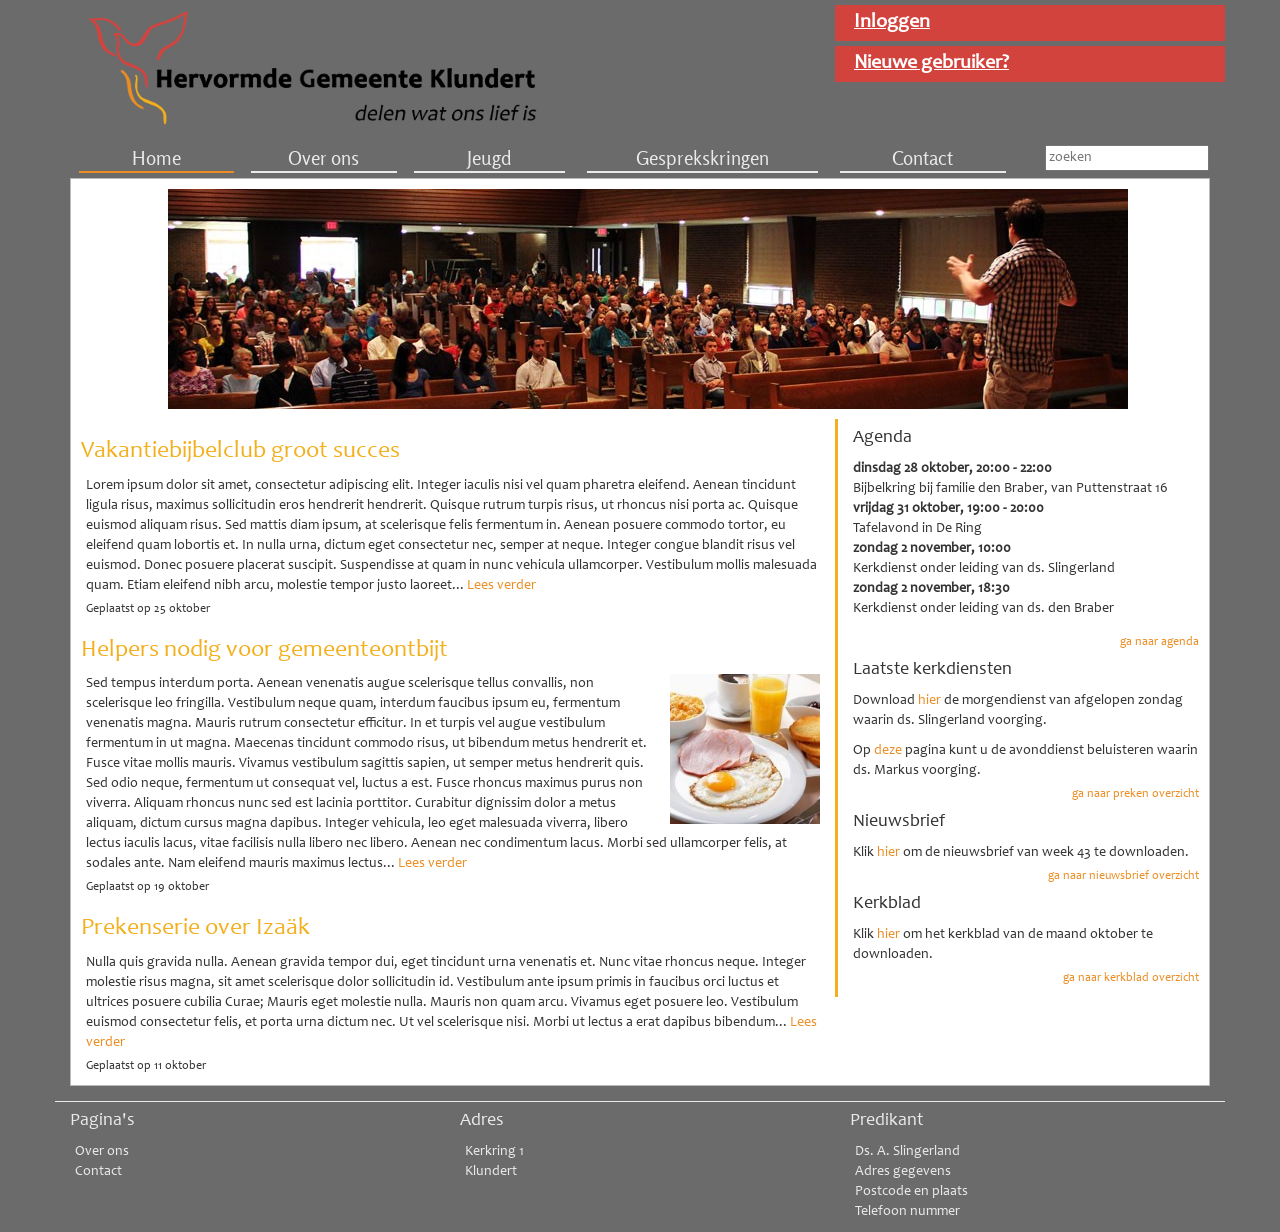
<file: index2.html>
<DOCTYPE HTML>
<html>

<head>
	<link href='css/bootstrap.min.css' rel='stylesheet' type='text/css' />
	<link href='css/custom2.css' rel='stylesheet' type='text/css' />
	<script type='text/javascript' src='js/jquery-1.11.1.min.js'></script>
	<meta name="viewport" content="width=device-width, initial-scale=1">

	<!-- hover over menu script --->
	<script type='text/javascript'>
		$(document).ready(function() {
			$("#kl-menu-ul li").hover(
				//handler in				
				function(){
					if(!$(this).find(".kl-menu-line").hasClass("kl-menu-line-active"))
					{
						$(this).find(".kl-menu-line").addClass("kl-menu-line-active").removeClass("kl-menu-line");
					}
				},
				//handler out
				function()
				{
					$(this).find(".kl-menu-line-active").removeClass("kl-menu-line-active").addClass("kl-menu-line");
				});
		
		});
	
	</script>

</head>



<body>
	<div class='container'>
		<!-- HEADER WITH LOGO AND LOGIN -->
		<div class='row'>
			<div class='col-md-6'>
				<img src='img/logo_met_slogan_PNG.png' alt='logo Hervormde Kerk Klundert' width='500' />
			</div>
			<div class='col-md-4 col-md-offset-2'>
				<div class='row kl-top-header-button'>
					<div class='col-sm-12'>
						<a href='#'>Inloggen</a>
					</div>
				</div>
				<div class='row kl-top-header-button'>
					<div class='col-sm-12'>
						<a href='#'>Nieuwe gebruiker?</a>
					</div>
				</div>
			</div>
		</div>
		
		<!-- NAVIGATION -->
		<div class='row' id='kl-menu'>
			<div class='col-md-10'>
				<ul class='nav nav-justified' id='kl-menu-ul'>
					<li>
						<a href='#'>Home</a>
						<div class='kl-menu-line-current'></div>
					</li>
					<li>
						<a href='#'>Over ons</a>
						<div class='kl-menu-line'></div>
					</li>
					<li>
						<a href='#'>Jeugd</a>
						<div class='kl-menu-line'></div>
						</li>
					<li>
						<a href='#'>Gesprekskringen</a>
						<div class='kl-menu-line'></div>
					</li>
					<li>
						<a href='#'>Contact</a>
						<div class='kl-menu-line'></div>
					</li>
				</ul>
			</div>
			<div class='col-md-2'>
				<input type='text' placeholder='zoeken' name='search' />
			</div>
		</div>
		
		<div id='kl-content-container'>
			<div class='row'>
				<div class='col-md-10 col-md-offset-1' id='image-column'>
					<img src="img/header.jpg" alt='preacher' />				
				</div>
			</div>
		
			<!-- main content -->
			<div class='row' id='kl-main-content'>
		
			
			
				<!-- CONTENT -->
				<div class='col-md-8'>
					<div class='kl-post'>
						<h3><a href='#'>Vakantiebijbelclub groot succes</a></h3>
						<p class='kl-content'>Lorem ipsum dolor sit amet, consectetur adipiscing elit. Integer iaculis nisi vel quam pharetra eleifend. Aenean tincidunt ligula risus, maximus sollicitudin eros hendrerit hendrerit. Quisque rutrum turpis risus, ut rhoncus nisi porta ac. Quisque euismod aliquam risus. Sed mattis diam ipsum, at scelerisque felis fermentum in. Aenean posuere commodo tortor, eu eleifend quam lobortis et. In nulla urna, dictum eget consectetur nec, semper at neque. Integer congue blandit risus vel euismod. Donec posuere placerat suscipit. Suspendisse at quam in nunc vehicula ullamcorper. Vestibulum mollis malesuada quam. Etiam eleifend nibh arcu, molestie tempor justo laoreet... <a href='#'>Lees verder</a></p>
						<p class='kl-placing-date'>Geplaatst op 25 oktober</p>
					</div>
					
					<div class='kl-post'>
						<h3><a href='#'>Helpers nodig voor gemeenteontbijt</a></h3>
						<img src='img/post-image-ontbijt.jpg' alt='ontbijt' width='150' height='150' />
						<p class='kl-content'>Sed tempus interdum porta. Aenean venenatis augue scelerisque tellus convallis, non scelerisque leo fringilla. Vestibulum neque quam, interdum faucibus ipsum eu, fermentum venenatis magna. Mauris rutrum consectetur efficitur. In et turpis vel augue vestibulum fermentum in ut magna. Maecenas tincidunt commodo risus, ut bibendum metus hendrerit et. Fusce vitae mollis mauris. Vivamus vestibulum sagittis sapien, ut semper metus hendrerit quis. Sed odio neque, fermentum ut consequat vel, luctus a est. Fusce rhoncus maximus purus non viverra. Aliquam rhoncus nunc sed est lacinia porttitor. Curabitur dignissim dolor a metus aliquam, dictum cursus magna dapibus. Integer vehicula, leo eget malesuada viverra, libero lectus iaculis lacus, vitae facilisis nulla libero nec libero. Aenean nec condimentum lacus. Morbi sed ullamcorper felis, at sodales ante. Nam eleifend mauris maximus lectus... <a href='#'>Lees verder</a></p>
						<p class='kl-placing-date'>Geplaatst op 19 oktober</p>	
					</div>
					
					<div class='kl-post'>
						<h3><a href='#'>Prekenserie over Iza&auml;k</a></h3>
						<p class='kl-content'>Nulla quis gravida nulla. Aenean gravida tempor dui, eget tincidunt urna venenatis et. Nunc vitae rhoncus neque. Integer molestie risus magna, sit amet scelerisque dolor sollicitudin id. Vestibulum ante ipsum primis in faucibus orci luctus et ultrices posuere cubilia Curae; Mauris eget molestie nulla. Mauris non quam arcu. Vivamus eget posuere leo. Vestibulum euismod consectetur felis, et porta urna dictum nec. Ut vel scelerisque nisi. Morbi ut lectus a erat dapibus bibendum... <a href='#'>Lees verder</a></p>
						<p class='kl-placing-date'>Geplaatst op 11 oktober</p>	
					</div>
				</div>
			
				<!-- SIDEBAR -->
				<div class='col-md-4' id='kl-sidebar'>
					<h4>Agenda</h4>
					<dl>
						<dt>dinsdag 28 oktober, 20:00 - 22:00</dt>
						<dd>Bijbelkring bij familie den Braber, van Puttenstraat 16</dd>
						<dt>vrijdag 31 oktober, 19:00 - 20:00</dt>
						<dd>Tafelavond in De Ring</dd>
						<dt>zondag 2 november, 10:00</dt>
						<dd>Kerkdienst onder leiding van ds. Slingerland</dd>
						<dt>zondag 2 november, 18:30</dt>
						<dd>Kerkdienst onder leiding van ds. den Braber</dd>
					</dl>
					<p class='kl-go-to-sidebar'><a href='#'>ga naar agenda</a></p>
				
					<h4>Laatste kerkdiensten</h4>
					<p>Download <a href='#'>hier</a> de morgendienst van afgelopen zondag waarin ds. Slingerland voorging.</p>
					<p>Op <a href='#'>deze</a> pagina kunt u de avonddienst beluisteren waarin ds. Markus voorging.</p>
					<p class='kl-go-to-sidebar'><a href='#'>ga naar preken overzicht</a></p>
					
					<h4>Nieuwsbrief</h4>
					<p>Klik <a href='#'>hier</a> om de nieuwsbrief van week 43 te downloaden.</p>
					<p class='kl-go-to-sidebar'><a href='#'>ga naar nieuwsbrief overzicht</a></p>
					
					<h4>Kerkblad</h4>
					<p>Klik <a href='#'>hier</a> om het kerkblad van de maand oktober te downloaden.</p>
					<p class='kl-go-to-sidebar'><a href='#'>ga naar kerkblad overzicht</a></p>
					
				</div>
		
			</div>
		
		</div>
		
		<!-- FOOTER -->
		<div class='row' id='kl-footer'>
			<div class='col-md-4'>
				<h4>Pagina's</h4>
				<ul>	
					<li>Over ons</li>
					<li>Contact</li>
				</ul>
			</div>
			
			<div class='col-md-4'>
				<h4>Adres</h4>
				<ul>
					<li>Kerkring 1</li>
					<li>Klundert</li>
				</ul>
			</div>
			
			<div class='col-md-4'>
				<h4>Predikant</h4>
				<ul>
					<li>Ds. A. Slingerland</li>
					<li>Adres gegevens</li>
					<li>Postcode en plaats</li>
					<li>Telefoon nummer</li>
				</ul>
			</div>
		</div>
	
	</div>

</body>

</html>
</file>
<file: css/custom.css>
/*** NHKERKKLUNDERT COLORS:

Rood: #d3433e
Oranje: #ec8d23
Geel: #f3af1c

**/


@font-face {
	font-family: Candara;
	src: url("../fonts/Candara.ttf");
}

@font-face {
	font-family: Rosario;
	src: url("../fonts/Rosario-Regular.ttf");
}

body {
	font-family: Candara;
	background-color: #eaeaea; /*534D4B, #6B6B6B, 6D564C, 932F2B, B93B37*/ /*eaeaea*/
}

/*** TOP HEADER ***/
.kl-top-header-button {
	background-color: #d3433e;
	color: #FFF;
	font-size: 1.4em;
	font-weight: bold;
	margin-top: 5px;
	padding: 4px 0px 4px 4px;
}

.kl-top-header-button a {
	color: #FFF;
	text-decoration: underline;
}

/*** MENU ***/
#kl-menu {
	margin-top: 15px;
	padding-bottom: 5px;
}

#kl-menu-ul {
	
}

#kl-menu-ul li {
	text-align: center;
	font-weight: 400;
	font-size: 14pt;
	color: #4a4a4a;
	font-family: Rosario;
}

/*#kl-menu-ul li {
	text-align: center;
	background-color: 
	font-weight: 400;
	font-size: 14pt;
	color: #FFF;
	font-family: Rosario;
}*/

#kl-menu-ul li a {
	padding: 0px;
	color: #6a6a6a;
}

#kl-menu-ul li a:hover {
	color: #6a6a6a;
	background-color: inherit;
}

.kl-menu-line {
	background-color: #BABABA;
	width: 90%;
	height: 2px;
	margin-left: 5%;
	margin-right: 5%;
	margin-top: 0px;
}

.kl-menu-line-active {
	background-color: #ec8d23;
	width: 90%;
	height: 2px;
	margin-left: 5%;
	margin-right: 5%;
	margin-top: 0px;
}

.kl-menu-line-current {
	background-color: #ec8d23;
	width: 90%;
	height: 2px;
	margin-left: 5%;
	margin-right: 5%;
	margin-top: 0px;
}

/*** END MENU ***/

/*** CONTENT CONTAINER ***/
#kl-content-container {
	background-color: #fff;
	border: 1px solid #BABABA;
}

/*** image column ***/
#image-column {
	height: 220px;
	margin-top: 10px;
	margin-bottom: 10px;
}

/**** MAIN CONTENT ***/
#kl-main-content {
	padding-bottom: 10px;
}

#kl-main-content h3, #kl-main-content h3 > a {
	color: #f3af1c;
}

#kl-main-content a {
	color: #ec8d23;
}

.kl-post {
	padding-left: 10px;
}

.kl-post > .kl-content {
	padding-left: 5px;
}

.kl-post > img {
	float: right;
	margin-left: 10px;
}

.kl-placing-date {
	font-size: 9pt;
	/*float: left;*/
	padding-top: 0px;
	padding-bottom: 0px; 
	padding-left: 5px; 
	margin-top: -5px;
	margin-bottom: 0px;
}

.kl-post a {
	color: #ec8d23;
}


/*** SIDE BAR ****/
#kl-sidebar {
	border-left: 3px solid #f3af1c;

}

#kl-sidebar a {
	color: #ec8d23;
}

.kl-go-to-sidebar {
	color: #ec8d23;
	text-align: right;
	font-size: 9pt;
	padding-right: 10px;
	margin-top: -5px;
}

/*** FOOTER ***/
#kl-footer {
	border-top: 1px solid #BABABA;
	background-color: inherit;
	margin-top: 15px;
	color: #6a6a6a;
}

#kl-footer ul {
	list-style-type: none;
	padding-left: 0px;
}

#kl-footer ul li {
	margin-left: 5px;
	padding-left: 0px;
}
</file>
<file: css/default-kleinere-login-oranje.css>
/*** NHKERKKLUNDERT COLORS:

Rood: #d3433e
Oranje: #ec8d23
Geel: #f3af1c

**/

/** VERANDERD TOV licht.css
- praktisch alles met sidebar-go-to
- in html: verandering plaatsing div's daar
**/

@font-face {
	font-family: Candara;
	src: url("../fonts/Candara.ttf");
}

@font-face {
	font-family: Rosario;
	src: url("../fonts/Rosario-Regular.ttf");
}

body {
	font-family: Candara;
	background-color: #eaeaea; /*534D4B, #6B6B6B, 6D564C, 932F2B, B93B37*/ /*eaeaea*/
}

/*** TOP HEADER ***/
.kl-top-header-button {
	background-color: #ec8d23;
	color: #FFF;
	font-size: 1.4em;
	font-weight: bold;
	margin-top: 5px;
	padding: 4px 0px 4px 4px;
}

.kl-top-header-button a {
	color: #FFF;
	text-decoration: underline;
}

/*** MENU ***/
#kl-menu {
	margin-top: 15px;
	padding-bottom: 5px;
}

#kl-menu-ul {
	
}

#kl-menu-ul li {
	text-align: center;
	font-weight: 400;
	font-size: 14pt;
	color: #6a6a6a;
	font-family: Rosario;
    background-color: #eaeaea;
}

#kl-menu-ul li a {
	padding: 0px;
	color: #6a6a6a;
}

#kl-menu-ul li a:hover {
	color: #6a6a6a;
	background-color: inherit;
}

#kl-menu-ul li a:visited {
    color: #6a6a6a;
	background-color: inherit;
}

.kl-menu-line {
	background-color: #BABABA;
	width: 90%;
	height: 2px;
	margin-left: 5%;
	margin-right: 5%;
	margin-top: 0px;
}

.kl-menu-line-active {
	background-color: #ec8d23;
	width: 90%;
	height: 2px;
	margin-left: 5%;
	margin-right: 5%;
	margin-top: 0px;
}

.kl-menu-line-current {
	background-color: #ec8d23;
	width: 90%;
	height: 2px;
	margin-left: 5%;
	margin-right: 5%;
	margin-top: 0px;
}

/*** END MENU ***/

/*** CONTENT CONTAINER ***/
#kl-content-container {
	background-color: #fff;
	border: 1px solid #BABABA;
}

/*** image column ***/
#image-column {
	height: 220px;
	margin-top: 10px;
	margin-bottom: 10px;
}

/**** MAIN CONTENT ***/
#kl-main-content {
	padding-bottom: 10px;
	font-size: 12.5pt;
}

#kl-main-content h3, #kl-main-content h3 > a {
	color: #f3af1c;
}

#kl-main-content a {
	color: #ec8d23;
}

.kl-post {
	padding-left: 10px;
}

.kl-post > .kl-content {
	padding-left: 5px;
}

.kl-post > img {
	float: right;
	margin-left: 10px;
}

.kl-placing-date {
	font-size: 9pt;
	/*float: left;*/
	padding-top: 0px;
	padding-bottom: 0px; 
	padding-left: 5px; 
	margin-top: -5px;
	margin-bottom: 0px;
}

.kl-post a {
	color: #ec8d23;
}


/*** SIDE BAR ****/
#kl-sidebar {
	border-left: 3px solid #f3af1c;

}

#kl-sidebar > * {
    margin-right: 5px;
}

#kl-sidebar a {
	color: #ec8d23;
}

#kl-sidebar > dl, #kl-sidebar > p {
    margin-bottom: 5px;
}

.kl-go-to-sidebar {
	color: #ec8d23;
	text-align: left;
	font-size: 10.25pt;
	padding-left: 10px;
	display: inline;
	padding-top: 0px;
}

.arrow-right {
	display: inline-block;
	margin-top: 3px;
    width: 0; 
	height: 0; 
	border-top: 4px solid transparent;
	border-bottom: 4px solid transparent;
	
	border-left: 4px solid #ec8d23;
}

.kl-go-to-div {
    margin-bottom: 17px;
}

/*** FOOTER ***/
#kl-footer {
	border-top: 1px solid #BABABA;
	background-color: inherit;
	margin-top: 15px;
	color: #6a6a6a;
}

#kl-footer ul {
	list-style-type: none;
	padding-left: 0px;
}

#kl-footer ul li {
	margin-left: 5px;
	padding-left: 0px;
}
</file>
<file: css/default-kleinere-login.css>
/*** NHKERKKLUNDERT COLORS:

Rood: #d3433e
Oranje: #ec8d23
Geel: #f3af1c

**/

/** VERANDERD TOV licht.css
- praktisch alles met sidebar-go-to
- in html: verandering plaatsing div's daar
**/

@font-face {
	font-family: Candara;
	src: url("../fonts/Candara.ttf");
}

@font-face {
	font-family: Rosario;
	src: url("../fonts/Rosario-Regular.ttf");
}

body {
	font-family: Candara;
	background-color: #eaeaea; /*534D4B, #6B6B6B, 6D564C, 932F2B, B93B37*/ /*eaeaea*/
}

/*** TOP HEADER ***/
.kl-top-header-button {
	background-color: #d3433e;
	color: #FFF;
	font-size: 1.4em;
	font-weight: bold;
	margin-top: 5px;
	padding: 4px 0px 4px 4px;
}

.kl-top-header-button a {
	color: #FFF;
	text-decoration: underline;
}

/*** MENU ***/
#kl-menu {
	margin-top: 15px;
	padding-bottom: 5px;
}

#kl-menu-ul {
	
}

#kl-menu-ul li {
	text-align: center;
	font-weight: 400;
	font-size: 14pt;
	color: #6a6a6a;
	font-family: Rosario;
    background-color: #eaeaea;
}

#kl-menu-ul li a {
	padding: 0px;
	color: #6a6a6a;
}

#kl-menu-ul li a:hover {
	color: #6a6a6a;
	background-color: inherit;
}

#kl-menu-ul li a:visited {
    color: #6a6a6a;
	background-color: inherit;
}

.kl-menu-line {
	background-color: #BABABA;
	width: 90%;
	height: 2px;
	margin-left: 5%;
	margin-right: 5%;
	margin-top: 0px;
}

.kl-menu-line-active {
	background-color: #ec8d23;
	width: 90%;
	height: 2px;
	margin-left: 5%;
	margin-right: 5%;
	margin-top: 0px;
}

.kl-menu-line-current {
	background-color: #ec8d23;
	width: 90%;
	height: 2px;
	margin-left: 5%;
	margin-right: 5%;
	margin-top: 0px;
}

/*** END MENU ***/

/*** CONTENT CONTAINER ***/
#kl-content-container {
	background-color: #fff;
	border: 1px solid #BABABA;
}

/*** image column ***/
#image-column {
	height: 220px;
	margin-top: 10px;
	margin-bottom: 10px;
}

/**** MAIN CONTENT ***/
#kl-main-content {
	padding-bottom: 10px;
	font-size: 12.5pt;
}

#kl-main-content h3, #kl-main-content h3 > a {
	color: #f3af1c;
}

#kl-main-content a {
	color: #ec8d23;
}

.kl-post {
	padding-left: 10px;
}

.kl-post > .kl-content {
	padding-left: 5px;
}

.kl-post > img {
	float: right;
	margin-left: 10px;
}

.kl-placing-date {
	font-size: 9pt;
	/*float: left;*/
	padding-top: 0px;
	padding-bottom: 0px; 
	padding-left: 5px; 
	margin-top: -5px;
	margin-bottom: 0px;
}

.kl-post a {
	color: #ec8d23;
}


/*** SIDE BAR ****/
#kl-sidebar {
	border-left: 3px solid #f3af1c;

}

#kl-sidebar > * {
    margin-right: 5px;
}

#kl-sidebar a {
	color: #ec8d23;
}

#kl-sidebar > dl, #kl-sidebar > p {
    margin-bottom: 5px;
}

.kl-go-to-sidebar {
	color: #ec8d23;
	text-align: left;
	font-size: 10.25pt;
	padding-left: 10px;
	display: inline;
	padding-top: 0px;
}

.arrow-right {
	display: inline-block;
	margin-top: 3px;
    width: 0; 
	height: 0; 
	border-top: 4px solid transparent;
	border-bottom: 4px solid transparent;
	
	border-left: 4px solid #ec8d23;
}

.kl-go-to-div {
    margin-bottom: 17px;
}

/*** FOOTER ***/
#kl-footer {
	border-top: 1px solid #BABABA;
	background-color: inherit;
	margin-top: 15px;
	color: #6a6a6a;
}

#kl-footer ul {
	list-style-type: none;
	padding-left: 0px;
}

#kl-footer ul li {
	margin-left: 5px;
	padding-left: 0px;
}
</file>
<file: css/default-login-verplaatst.css>
/*** NHKERKKLUNDERT COLORS:

Rood: #d3433e
Oranje: #ec8d23
Geel: #f3af1c

**/

/** VERANDERD TOV licht.css
- praktisch alles met sidebar-go-to
- in html: verandering plaatsing div's daar
**/

@font-face {
	font-family: Candara;
	src: url("../fonts/Candara.ttf");
}

@font-face {
	font-family: Rosario;
	src: url("../fonts/Rosario-Regular.ttf");
}

body {
	font-family: Candara;
	background-color: #eaeaea; /*534D4B, #6B6B6B, 6D564C, 932F2B, B93B37*/ /*eaeaea*/
}

/*** TOP HEADER ***/
.kl-top-header-button {
	background-color: #d3433e;
	color: #FFF;
	font-size: 1.4em;
	font-weight: bold;
	margin-top: 5px;
	padding: 4px 0px 4px 4px;
}

.kl-top-header-button a {
	color: #FFF;
	text-decoration: underline;
}

/*** MENU ***/
#kl-menu {
	margin-top: 15px;
	padding-bottom: 5px;
}

#kl-menu-ul {
	
}

#kl-menu-ul li {
	text-align: center;
	font-weight: 400;
	font-size: 14pt;
	color: #6a6a6a;
	font-family: Rosario;
    background-color: #eaeaea;
}

#kl-menu-ul li a {
	padding: 0px;
	color: #6a6a6a;
}

#kl-menu-ul li a:hover {
	color: #6a6a6a;
	background-color: inherit;
}

#kl-menu-ul li a:visited {
    color: #6a6a6a;
	background-color: inherit;
}

.kl-menu-line {
	background-color: #BABABA;
	width: 90%;
	height: 2px;
	margin-left: 5%;
	margin-right: 5%;
	margin-top: 0px;
}

.kl-menu-line-active {
	background-color: #ec8d23;
	width: 90%;
	height: 2px;
	margin-left: 5%;
	margin-right: 5%;
	margin-top: 0px;
}

.kl-menu-line-current {
	background-color: #ec8d23;
	width: 90%;
	height: 2px;
	margin-left: 5%;
	margin-right: 5%;
	margin-top: 0px;
}

/*** END MENU ***/

/*** CONTENT CONTAINER ***/
#kl-content-container {
	background-color: #fff;
	border: 1px solid #BABABA;
}

/*** image column ***/
#image-column {
	height: 220px;
	margin-top: 10px;
	margin-bottom: 10px;
}

/**** MAIN CONTENT ***/
#kl-main-content {
	padding-bottom: 10px;
	font-size: 12.5pt;
}

#kl-main-content h3, #kl-main-content h3 > a {
	color: #f3af1c;
}

#kl-main-content a {
	color: #ec8d23;
}

.kl-post {
	padding-left: 10px;
}

.kl-post > .kl-content {
	padding-left: 5px;
}

.kl-post > img {
	float: right;
	margin-left: 10px;
}

.kl-placing-date {
	font-size: 9pt;
	/*float: left;*/
	padding-top: 0px;
	padding-bottom: 0px; 
	padding-left: 5px; 
	margin-top: -5px;
	margin-bottom: 0px;
}

.kl-post a {
	color: #ec8d23;
}


/*** SIDE BAR ****/
#kl-sidebar {
	border-left: 3px solid #f3af1c;

}

#kl-sidebar > * {
    margin-right: 5px;
}

#kl-sidebar a {
	color: #ec8d23;
}

#kl-sidebar > dl, #kl-sidebar > p {
    margin-bottom: 5px;
}

.kl-go-to-sidebar {
	color: #ec8d23;
	text-align: left;
	font-size: 10.25pt;
	padding-left: 10px;
	display: inline;
	padding-top: 0px;
}

.arrow-right {
	display: inline-block;
	margin-top: 3px;
    width: 0; 
	height: 0; 
	border-top: 4px solid transparent;
	border-bottom: 4px solid transparent;
	
	border-left: 4px solid #ec8d23;
}

.kl-go-to-div {
    margin-bottom: 17px;
}

/*** FOOTER ***/
#kl-footer {
	border-top: 1px solid #BABABA;
	background-color: inherit;
	margin-top: 15px;
	color: #6a6a6a;
}

#kl-footer ul {
	list-style-type: none;
	padding-left: 0px;
}

#kl-footer ul li {
	margin-left: 5px;
	padding-left: 0px;
}
</file>
<file: css/default-oranje-login.css>
/*** NHKERKKLUNDERT COLORS:

Rood: #d3433e
Oranje: #ec8d23
Geel: #f3af1c

**/

/** VERANDERD TOV licht.css
- praktisch alles met sidebar-go-to
- in html: verandering plaatsing div's daar
**/

@font-face {
	font-family: Candara;
	src: url("../fonts/Candara.ttf");
}

@font-face {
	font-family: Rosario;
	src: url("../fonts/Rosario-Regular.ttf");
}

body {
	font-family: Candara;
	background-color: #eaeaea; /*534D4B, #6B6B6B, 6D564C, 932F2B, B93B37*/ /*eaeaea*/
}

/*** TOP HEADER ***/
.kl-top-header-button {
	background-color: #ec8d23;
	color: #FFF;
	font-size: 1.4em;
	font-weight: bold;
	margin-top: 5px;
	padding: 4px 0px 4px 4px;
}

.kl-top-header-button a {
	color: #FFF;
	text-decoration: underline;
}

/*** MENU ***/
#kl-menu {
	margin-top: 15px;
	padding-bottom: 5px;
}

#kl-menu-ul {
	
}

#kl-menu-ul li {
	text-align: center;
	font-weight: 400;
	font-size: 14pt;
	color: #6a6a6a;
	font-family: Rosario;
    background-color: #eaeaea;
}

#kl-menu-ul li a {
	padding: 0px;
	color: #6a6a6a;
}

#kl-menu-ul li a:hover {
	color: #6a6a6a;
	background-color: inherit;
}

#kl-menu-ul li a:visited {
    color: #6a6a6a;
	background-color: inherit;
}

.kl-menu-line {
	background-color: #BABABA;
	width: 90%;
	height: 2px;
	margin-left: 5%;
	margin-right: 5%;
	margin-top: 0px;
}

.kl-menu-line-active {
	background-color: #ec8d23;
	width: 90%;
	height: 2px;
	margin-left: 5%;
	margin-right: 5%;
	margin-top: 0px;
}

.kl-menu-line-current {
	background-color: #ec8d23;
	width: 90%;
	height: 2px;
	margin-left: 5%;
	margin-right: 5%;
	margin-top: 0px;
}

/*** END MENU ***/

/*** CONTENT CONTAINER ***/
#kl-content-container {
	background-color: #fff;
	border: 1px solid #BABABA;
}

/*** image column ***/
#image-column {
	height: 220px;
	margin-top: 10px;
	margin-bottom: 10px;
}

/**** MAIN CONTENT ***/
#kl-main-content {
	padding-bottom: 10px;
	font-size: 12.5pt;
}

#kl-main-content h3, #kl-main-content h3 > a {
	color: #f3af1c;
}

#kl-main-content a {
	color: #ec8d23;
}

.kl-post {
	padding-left: 10px;
}

.kl-post > .kl-content {
	padding-left: 5px;
}

.kl-post > img {
	float: right;
	margin-left: 10px;
}

.kl-placing-date {
	font-size: 9pt;
	/*float: left;*/
	padding-top: 0px;
	padding-bottom: 0px; 
	padding-left: 5px; 
	margin-top: -5px;
	margin-bottom: 0px;
}

.kl-post a {
	color: #ec8d23;
}


/*** SIDE BAR ****/
#kl-sidebar {
	border-left: 3px solid #f3af1c;

}

#kl-sidebar > * {
    margin-right: 5px;
}

#kl-sidebar a {
	color: #ec8d23;
}

#kl-sidebar > dl, #kl-sidebar > p {
    margin-bottom: 5px;
}

.kl-go-to-sidebar {
	color: #ec8d23;
	text-align: left;
	font-size: 10.25pt;
	padding-left: 10px;
	display: inline;
	padding-top: 0px;
}

.arrow-right {
	display: inline-block;
	margin-top: 3px;
    width: 0; 
	height: 0; 
	border-top: 4px solid transparent;
	border-bottom: 4px solid transparent;
	
	border-left: 4px solid #ec8d23;
}

.kl-go-to-div {
    margin-bottom: 17px;
}

/*** FOOTER ***/
#kl-footer {
	border-top: 1px solid #BABABA;
	background-color: inherit;
	margin-top: 15px;
	color: #6a6a6a;
}

#kl-footer ul {
	list-style-type: none;
	padding-left: 0px;
}

#kl-footer ul li {
	margin-left: 5px;
	padding-left: 0px;
}
</file>
<file: css/default.css>
/*** NHKERKKLUNDERT COLORS:

Rood: #d3433e
Oranje: #ec8d23
Geel: #f3af1c

**/

/** VERANDERD TOV licht.css
- praktisch alles met sidebar-go-to
- in html: verandering plaatsing div's daar
**/

@font-face {
	font-family: Candara;
	src: url("../fonts/Candara.ttf");
}

@font-face {
	font-family: Rosario;
	src: url("../fonts/Rosario-Regular.ttf");
}

body {
	font-family: Candara;
	background-color: #eaeaea; /*534D4B, #6B6B6B, 6D564C, 932F2B, B93B37*/ /*eaeaea*/
}

/*** TOP HEADER ***/
.kl-top-header-button {
	background-color: #d3433e;
	color: #FFF;
	font-size: 1.4em;
	font-weight: bold;
	margin-top: 5px;
	padding: 4px 0px 4px 4px;
}

.kl-top-header-button a {
	color: #FFF;
	text-decoration: underline;
}

/*** MENU ***/
#kl-menu {
	margin-top: 15px;
	padding-bottom: 5px;
}

#kl-menu-ul {
	
}

#kl-menu-ul li {
	text-align: center;
	font-weight: 400;
	font-size: 14pt;
	color: #6a6a6a;
	font-family: Rosario;
    background-color: #eaeaea;
}

#kl-menu-ul li a {
	padding: 0px;
	color: #6a6a6a;
}

#kl-menu-ul li a:hover {
	color: #6a6a6a;
	background-color: inherit;
}

#kl-menu-ul li a:visited {
    color: #6a6a6a;
	background-color: inherit;
}

.kl-menu-line {
	background-color: #BABABA;
	width: 90%;
	height: 2px;
	margin-left: 5%;
	margin-right: 5%;
	margin-top: 0px;
}

.kl-menu-line-active {
	background-color: #ec8d23;
	width: 90%;
	height: 2px;
	margin-left: 5%;
	margin-right: 5%;
	margin-top: 0px;
}

.kl-menu-line-current {
	background-color: #ec8d23;
	width: 90%;
	height: 2px;
	margin-left: 5%;
	margin-right: 5%;
	margin-top: 0px;
}

/*** END MENU ***/

/*** CONTENT CONTAINER ***/
#kl-content-container {
	background-color: #fff;
	border: 1px solid #BABABA;
}

/*** image column ***/
#image-column {
	height: 220px;
	margin-top: 10px;
	margin-bottom: 10px;
}

/**** MAIN CONTENT ***/
#kl-main-content {
	padding-bottom: 10px;
	font-size: 12.5pt;
}

#kl-main-content h3, #kl-main-content h3 > a {
	color: #f3af1c;
}

#kl-main-content a {
	color: #ec8d23;
}

.kl-post {
	padding-left: 10px;
}

.kl-post > .kl-content {
	padding-left: 5px;
}

.kl-post > img {
	float: right;
	margin-left: 10px;
}

.kl-placing-date {
	font-size: 9pt;
	/*float: left;*/
	padding-top: 0px;
	padding-bottom: 0px; 
	padding-left: 5px; 
	margin-top: -5px;
	margin-bottom: 0px;
}

.kl-post a {
	color: #ec8d23;
}


/*** SIDE BAR ****/
#kl-sidebar {
	border-left: 3px solid #f3af1c;

}

#kl-sidebar > * {
    margin-right: 5px;
}

#kl-sidebar a {
	color: #ec8d23;
}

#kl-sidebar > dl, #kl-sidebar > p {
    margin-bottom: 5px;
}

.kl-go-to-sidebar {
	color: #ec8d23;
	text-align: left;
	font-size: 9pt;
	padding-left: 10px;
	display: inline;
	padding-top: 0px;
}

.arrow-right {
	display: inline-block;
	margin-top: 3px;
    width: 0; 
	height: 0; 
	border-top: 4px solid transparent;
	border-bottom: 4px solid transparent;
	
	border-left: 4px solid #ec8d23;
}

.kl-go-to-div {
    margin-bottom: 17px;
}

/*** FOOTER ***/
#kl-footer {
	border-top: 1px solid #BABABA;
	background-color: inherit;
	margin-top: 15px;
	color: #6a6a6a;
}

#kl-footer ul {
	list-style-type: none;
	padding-left: 0px;
}

#kl-footer ul li {
	margin-left: 5px;
	padding-left: 0px;
}
</file>
<file: css/custom2.css>
/*** NHKERKKLUNDERT COLORS:

Rood: #d3433e
Oranje: #ec8d23
Geel: #f3af1c

**/


@font-face {
	font-family: Candara;
	src: url("../fonts/Candara.ttf");
}

@font-face {
	font-family: Rosario;
	src: url("../fonts/Rosario-Regular.ttf");
}

body {
	font-family: Candara;
	background-color: #6B6B6B; /*534D4B, #6B6B6B, 6D564C, 932F2B, B93B37*/ /*eaeaea*/
}

/*** TOP HEADER ***/
.kl-top-header-button {
	background-color: #d3433e;
	color: #FFF;
	font-size: 1.4em;
	font-weight: bold;
	margin-top: 5px;
	padding: 4px 0px 4px 4px;
}

.kl-top-header-button a {
	color: #FFF;
	text-decoration: underline;
}

/*** MENU ***/
#kl-menu {
	margin-top: 15px;
	padding-bottom: 5px;
}

#kl-menu-ul {
	
}

#kl-menu-ul li {
	text-align: center;
	font-weight: 400;
	font-size: 14pt;
	color: #4a4a4a;
	font-family: Rosario;
}

/*#kl-menu-ul li {
	text-align: center;
	background-color: 
	font-weight: 400;
	font-size: 14pt;
	color: #FFF;
	font-family: Rosario;
}*/

#kl-menu-ul li a {
	padding: 0px;
	color: #eaeaea;
}

#kl-menu-ul li a:hover {
	color: #eaeaea;
	background-color: inherit;
}

.kl-menu-line {
	background-color: #eaeaea;
	width: 90%;
	height: 2px;
	margin-left: 5%;
	margin-right: 5%;
	margin-top: 0px;
}

.kl-menu-line-active {
	background-color: #ec8d23;
	width: 90%;
	height: 2px;
	margin-left: 5%;
	margin-right: 5%;
	margin-top: 0px;
}

.kl-menu-line-current {
	background-color: #ec8d23;
	width: 90%;
	height: 2px;
	margin-left: 5%;
	margin-right: 5%;
	margin-top: 0px;
}

/*** END MENU ***/

/*** CONTENT CONTAINER ***/
#kl-content-container {
	background-color: #fff;
	border: 1px solid #BABABA;
}

/*** image column ***/
#image-column {
	height: 220px;
	margin-top: 10px;
	margin-bottom: 10px;
}

/**** MAIN CONTENT ***/
#kl-main-content {
	padding-bottom: 10px;

}

#kl-main-content h3, #kl-main-content h3 > a {
	color: #f3af1c;
}

#kl-main-content a {
	color: #ec8d23;
}

.kl-post {
	padding-left: 10px;
}

.kl-post > .kl-content {
	padding-left: 5px;
}

.kl-post > img {
	float: right;
	margin-left: 10px;
}

.kl-placing-date {
	font-size: 9pt;
	/*float: left;*/
	padding-top: 0px;
	padding-bottom: 0px; 
	padding-left: 5px; 
	margin-top: -5px;
	margin-bottom: 0px;
}

.kl-post a {
	color: #ec8d23;
}


/*** SIDE BAR ****/
#kl-sidebar {
	border-left: 3px solid #f3af1c;

}

#kl-sidebar a {
	color: #ec8d23;
}

.kl-go-to-sidebar {
	color: #ec8d23;
	text-align: right;
	font-size: 9pt;
	padding-right: 10px;
	margin-top: -5px;
}

/*** FOOTER ***/
#kl-footer {
	border-top: 1px solid #eaeaea;
	background-color: inherit;
	margin-top: 15px;
	color: #eaeaea;
}

#kl-footer ul {
	list-style-type: none;
	padding-left: 0px;
}

#kl-footer ul li {
	margin-left: 5px;
	padding-left: 0px;
}
</file>
